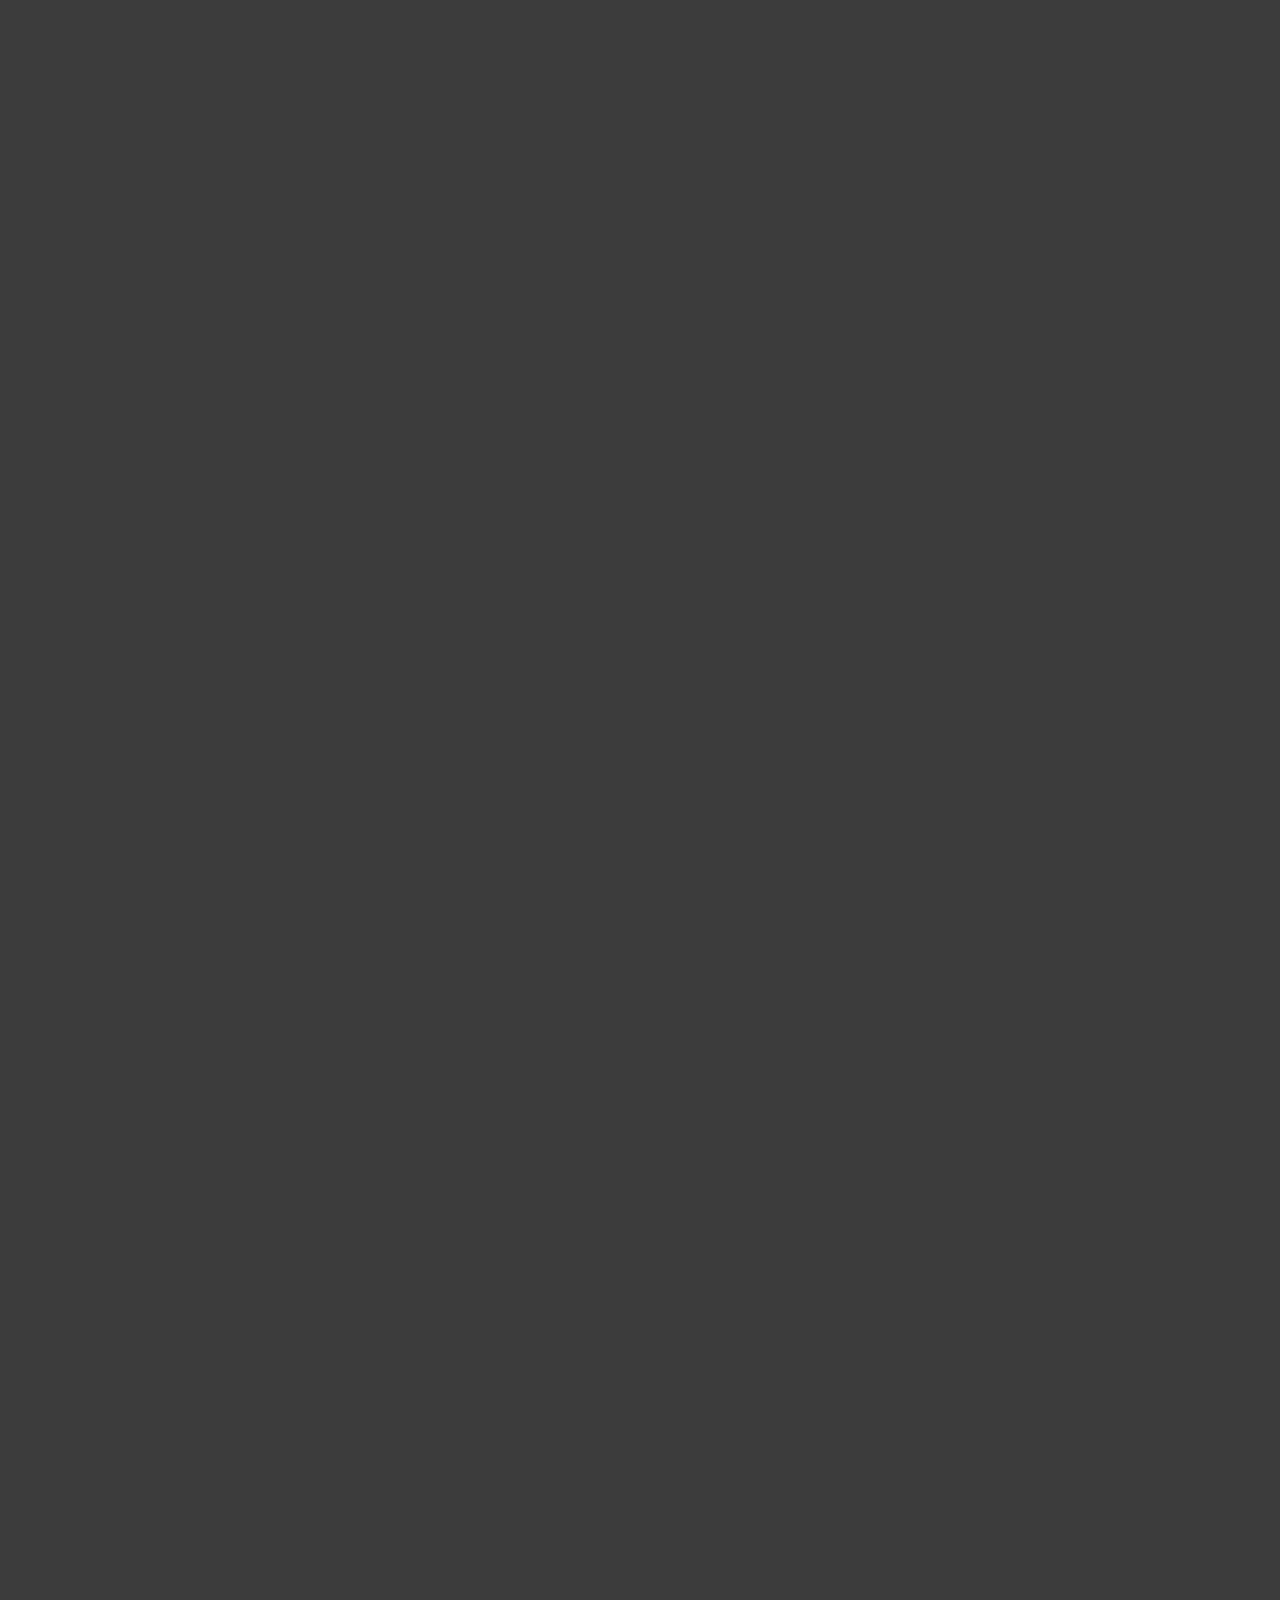
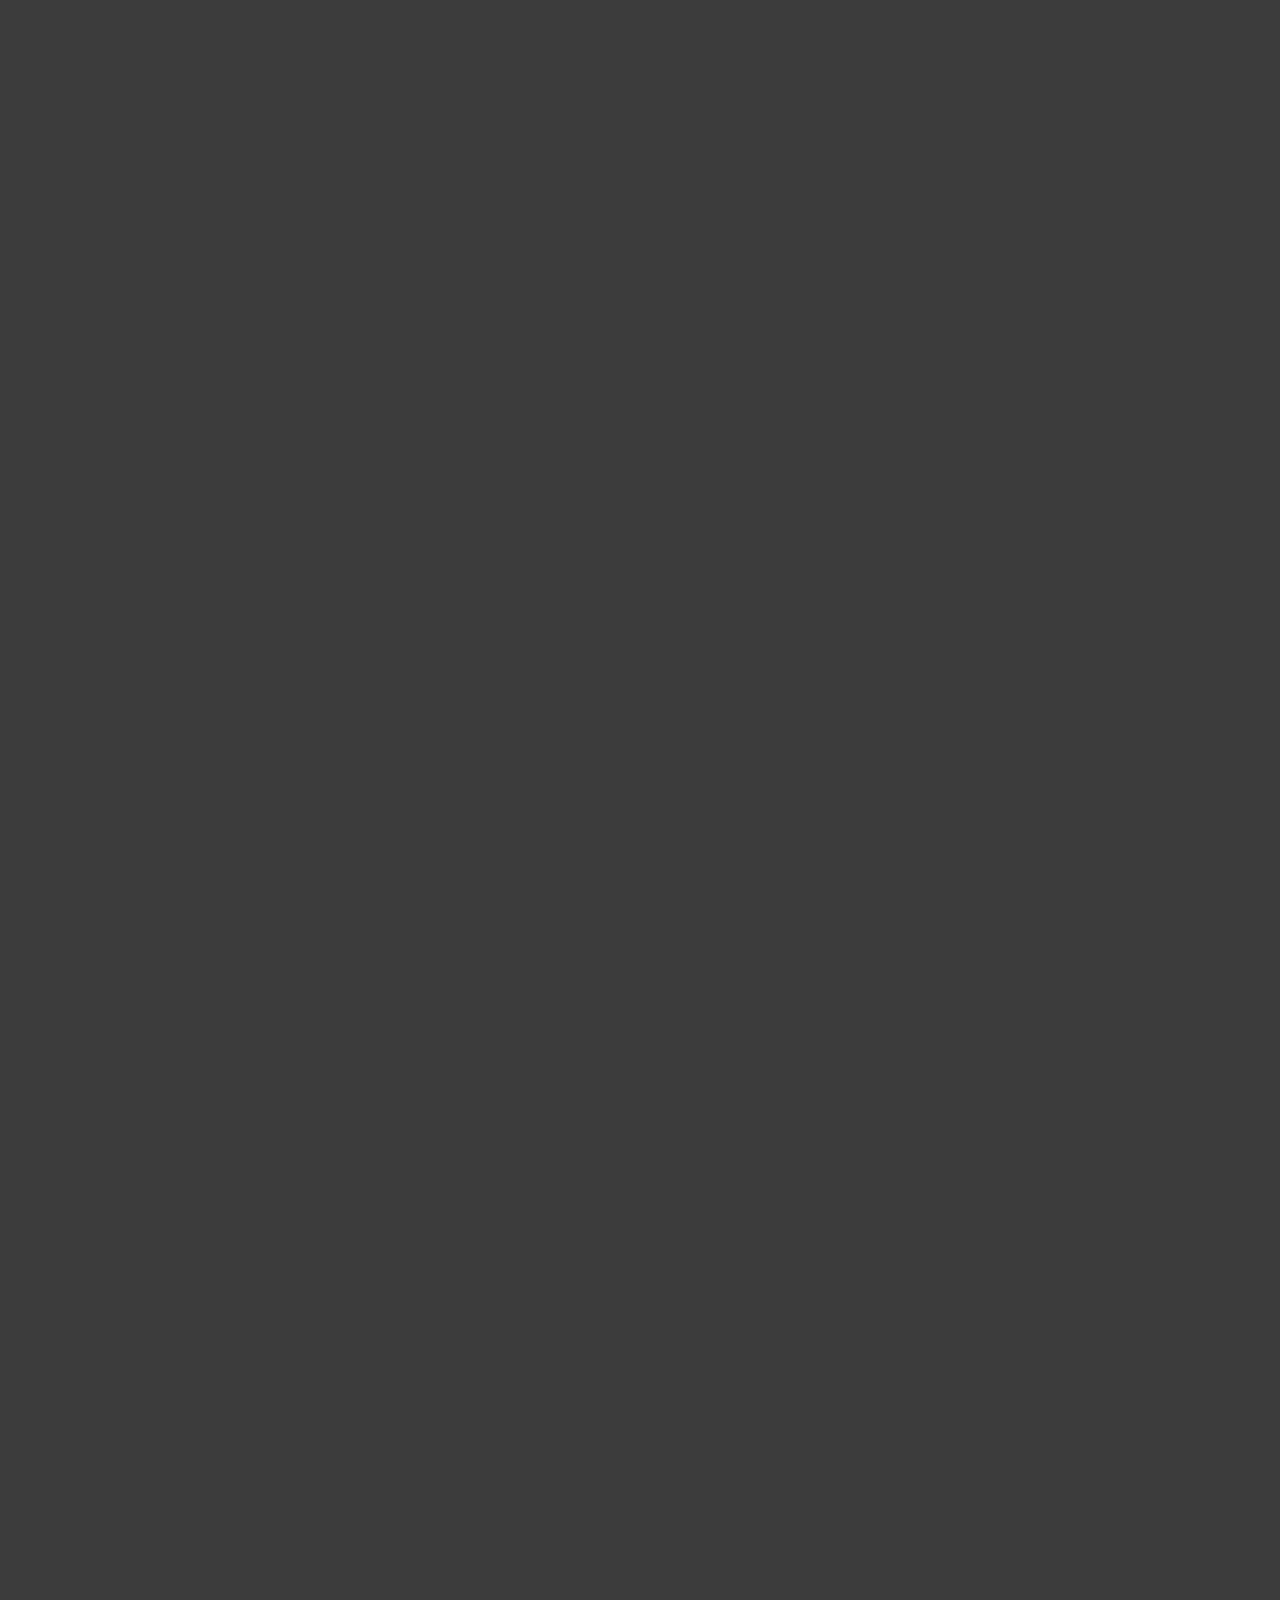
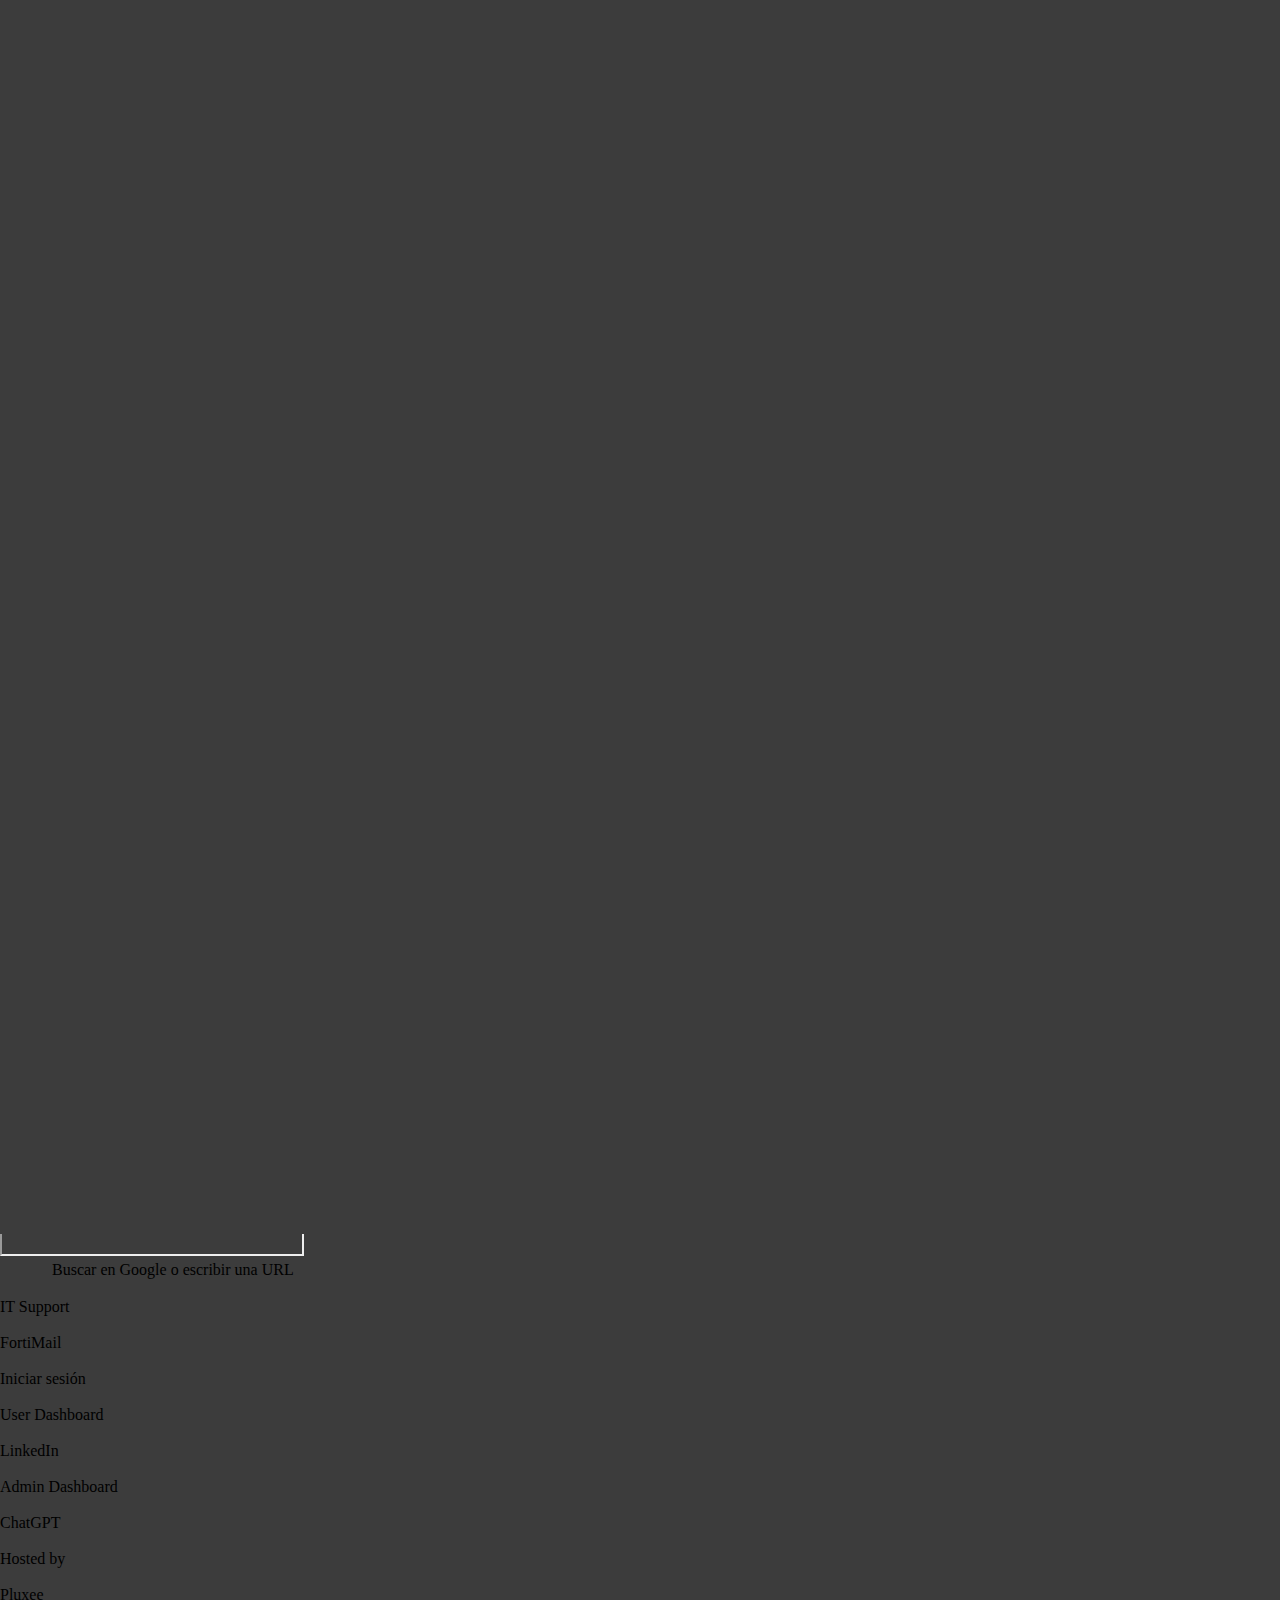
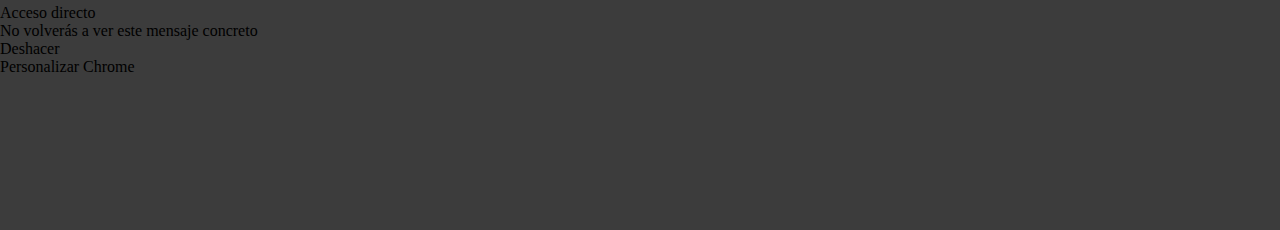
<file: static/img/Nueva pestaña.html>
<!DOCTYPE html>
<!-- saved from url=(0022)chrome://new-tab-page/ -->
<html dir="ltr" lang="es" class="focus-outline-visible" lazy-loaded="true"><head><meta http-equiv="Content-Type" content="text/html; charset=UTF-8">
    
    <title>Nueva pestaña</title>
    <style>
      body {
        background: #3C3C3C;
        margin: 0;
      }

      #backgroundImage {
        border: none;
        height: 100%;
        pointer-events: none;
        position: fixed;
        top: 0;
        visibility: hidden;
        width: 100%;
      }

      [show-background-image] #backgroundImage {
        visibility: visible;
      }
    </style>
  <cr-iconset name="cr20" size="20"><template shadowrootmode="open"><!---->
<svg id="baseSvg" xmlns="http://www.w3.org/2000/svg" preserveAspectRatio="xMidYMid meet" focusable="false" style="pointer-events: none; display: block; width: 100%; height 100%;" viewBox="0 0 20 20">
 </svg>
<slot></slot>
</template>
  <svg>
    <defs>
      
      <g id="block">
        <path fill-rule="evenodd" clip-rule="evenodd" d="M10 0C4.48 0 0 4.48 0 10C0 15.52 4.48 20 10 20C15.52 20 20 15.52 20 10C20 4.48 15.52 0 10 0ZM2 10C2 5.58 5.58 2 10 2C11.85 2 13.55 2.63 14.9 3.69L3.69 14.9C2.63 13.55 2 11.85 2 10ZM5.1 16.31C6.45 17.37 8.15 18 10 18C14.42 18 18 14.42 18 10C18 8.15 17.37 6.45 16.31 5.1L5.1 16.31Z">
        </path>
      </g>
      <g id="cloud-off">
        <path d="M16 18.125L13.875 16H5C3.88889 16 2.94444 15.6111 2.16667 14.8333C1.38889 14.0556 1 13.1111 1 12C1 10.9444 1.36111 10.0347 2.08333 9.27083C2.80556 8.50694 3.6875 8.09028 4.72917 8.02083C4.77083 7.86805 4.8125 7.72222 4.85417 7.58333C4.90972 7.44444 4.97222 7.30555 5.04167 7.16667L1.875 4L2.9375 2.9375L17.0625 17.0625L16 18.125ZM5 14.5H12.375L6.20833 8.33333C6.15278 8.51389 6.09722 8.70139 6.04167 8.89583C6 9.07639 5.95139 9.25694 5.89583 9.4375L4.83333 9.52083C4.16667 9.57639 3.61111 9.84028 3.16667 10.3125C2.72222 10.7708 2.5 11.3333 2.5 12C2.5 12.6944 2.74306 13.2847 3.22917 13.7708C3.71528 14.2569 4.30556 14.5 5 14.5ZM17.5 15.375L16.3958 14.2917C16.7153 14.125 16.9792 13.8819 17.1875 13.5625C17.3958 13.2431 17.5 12.8889 17.5 12.5C17.5 11.9444 17.3056 11.4722 16.9167 11.0833C16.5278 10.6944 16.0556 10.5 15.5 10.5H14.125L14 9.14583C13.9028 8.11806 13.4722 7.25694 12.7083 6.5625C11.9444 5.85417 11.0417 5.5 10 5.5C9.65278 5.5 9.31944 5.54167 9 5.625C8.69444 5.70833 8.39583 5.82639 8.10417 5.97917L7.02083 4.89583C7.46528 4.61806 7.93056 4.40278 8.41667 4.25C8.91667 4.08333 9.44444 4 10 4C11.4306 4 12.6736 4.48611 13.7292 5.45833C14.7847 6.41667 15.375 7.59722 15.5 9C16.4722 9 17.2986 9.34028 17.9792 10.0208C18.6597 10.7014 19 11.5278 19 12.5C19 13.0972 18.8611 13.6458 18.5833 14.1458C18.3194 14.6458 17.9583 15.0556 17.5 15.375Z">
        </path>
      </g>
      <g id="domain">
        <path d="M2,3 L2,17 L11.8267655,17 L13.7904799,17 L18,17 L18,7 L12,7 L12,3 L2,3 Z M8,13 L10,13 L10,15 L8,15 L8,13 Z M4,13 L6,13 L6,15 L4,15 L4,13 Z M8,9 L10,9 L10,11 L8,11 L8,9 Z M4,9 L6,9 L6,11 L4,11 L4,9 Z M12,9 L16,9 L16,15 L12,15 L12,9 Z M12,11 L14,11 L14,13 L12,13 L12,11 Z M8,5 L10,5 L10,7 L8,7 L8,5 Z M4,5 L6,5 L6,7 L4,7 L4,5 Z">
        </path>
      </g>
      <g id="kite">
        <path fill-rule="evenodd" clip-rule="evenodd" d="M4.6327 8.00094L10.3199 2L16 8.00094L10.1848 16.8673C10.0995 16.9873 10.0071 17.1074 9.90047 17.2199C9.42417 17.7225 8.79147 18 8.11611 18C7.44076 18 6.80806 17.7225 6.33175 17.2199C5.85545 16.7173 5.59242 16.0497 5.59242 15.3371C5.59242 14.977 5.46445 14.647 5.22275 14.3919C4.98104 14.1369 4.66825 14.0019 4.32701 14.0019H4V12.6667H4.32701C5.00237 12.6667 5.63507 12.9442 6.11137 13.4468C6.58768 13.9494 6.85071 14.617 6.85071 15.3296C6.85071 15.6896 6.97867 16.0197 7.22038 16.2747C7.46209 16.5298 7.77488 16.6648 8.11611 16.6648C8.45735 16.6648 8.77014 16.5223 9.01185 16.2747C9.02396 16.2601 9.03607 16.246 9.04808 16.2319C9.08541 16.1883 9.12176 16.1458 9.15403 16.0947L9.55213 15.4946L4.6327 8.00094ZM10.3199 13.9371L6.53802 8.17116L10.3199 4.1814L14.0963 8.17103L10.3199 13.9371Z">
        </path>
      </g>
      <g id="menu">
        <path d="M2 4h16v2H2zM2 9h16v2H2zM2 14h16v2H2z"></path>
      </g>
      <g id="password">
        <path d="M5.833 11.667c.458 0 .847-.16 1.167-.479.333-.333.5-.729.5-1.188s-.167-.847-.5-1.167a1.555 1.555 0 0 0-1.167-.5c-.458 0-.854.167-1.188.5A1.588 1.588 0 0 0 4.166 10c0 .458.16.854.479 1.188.333.319.729.479 1.188.479Zm0 3.333c-1.389 0-2.569-.486-3.542-1.458C1.319 12.569.833 11.389.833 10c0-1.389.486-2.569 1.458-3.542C3.264 5.486 4.444 5 5.833 5c.944 0 1.813.243 2.604.729a4.752 4.752 0 0 1 1.833 1.979h7.23c.458 0 .847.167 1.167.5.333.319.5.708.5 1.167v3.958c0 .458-.167.854-.5 1.188A1.588 1.588 0 0 1 17.5 15h-3.75a1.658 1.658 0 0 1-1.188-.479 1.658 1.658 0 0 1-.479-1.188v-1.042H10.27a4.59 4.59 0 0 1-1.813 2A5.1 5.1 0 0 1 5.833 15Zm3.292-4.375h4.625v2.708H15v-1.042a.592.592 0 0 1 .167-.438.623.623 0 0 1 .458-.188c.181 0 .327.063.438.188a.558.558 0 0 1 .188.438v1.042H17.5V9.375H9.125a3.312 3.312 0 0 0-1.167-1.938 3.203 3.203 0 0 0-2.125-.77 3.21 3.21 0 0 0-2.354.979C2.827 8.298 2.5 9.083 2.5 10s.327 1.702.979 2.354a3.21 3.21 0 0 0 2.354.979c.806 0 1.514-.25 2.125-.75.611-.514 1-1.167 1.167-1.958Z"></path>
      </g>
      
  </defs></svg>
</cr-iconset><cr-iconset name="cr" size="24"><template shadowrootmode="open"><!---->
<svg id="baseSvg" xmlns="http://www.w3.org/2000/svg" preserveAspectRatio="xMidYMid meet" focusable="false" style="pointer-events: none; display: block; width: 100%; height 100%;" viewBox="0 0 24 24">
 </svg>
<slot></slot>
</template>
  <svg>
    <defs>
      
      <g id="account-child-invert" viewBox="0 0 48 48">
        <path d="M24 4c3.31 0 6 2.69 6 6s-2.69 6-6 6-6-2.69-6-6 2.69-6 6-6z"></path>
        <path fill="none" d="M0 0h48v48H0V0z"></path>
        <circle fill="none" cx="24" cy="26" r="4"></circle>
        <path d="M24 18c-6.16 0-13 3.12-13 7.23v11.54c0 2.32 2.19 4.33 5.2 5.63 2.32 1 5.12 1.59 7.8 1.59.66 0 1.33-.06 2-.14v-5.2c-.67.08-1.34.14-2 .14-2.63 0-5.39-.57-7.68-1.55.67-2.12 4.34-3.65 7.68-3.65.86 0 1.75.11 2.6.29 2.79.62 5.2 2.15 5.2 4.04v4.47c3.01-1.31 5.2-3.31 5.2-5.63V25.23C37 21.12 30.16 18 24 18zm0 12c-2.21 0-4-1.79-4-4s1.79-4 4-4 4 1.79 4 4-1.79 4-4 4z">
        </path>
      </g>
      <g id="add">
        <path d="M19 13h-6v6h-2v-6H5v-2h6V5h2v6h6v2z"></path>
      </g>
      <g id="arrow-back">
        <path d="M20 11H7.83l5.59-5.59L12 4l-8 8 8 8 1.41-1.41L7.83 13H20v-2z">
        </path>
      </g>
      <g id="arrow-drop-up">
        <path d="M7 14l5-5 5 5z"></path>
      </g>
      <g id="arrow-drop-down">
        <path d="M7 10l5 5 5-5z"></path>
      </g>
      <g id="arrow-forward">
        <path d="M12 4l-1.41 1.41L16.17 11H4v2h12.17l-5.58 5.59L12 20l8-8z">
        </path>
      </g>
      <g id="arrow-right">
        <path d="M10 7l5 5-5 5z"></path>
      </g>
      
      <g id="cancel">
        <path d="M12 2C6.47 2 2 6.47 2 12s4.47 10 10 10 10-4.47 10-10S17.53 2 12 2zm5 13.59L15.59 17 12 13.41 8.41 17 7 15.59 10.59 12 7 8.41 8.41 7 12 10.59 15.59 7 17 8.41 13.41 12 17 15.59z">
        </path>
      </g>
      <g id="check">
        <path d="M9 16.17L4.83 12l-1.42 1.41L9 19 21 7l-1.41-1.41z"></path>
      </g>
      <g id="check-circle">
        <path d="M12 2C6.48 2 2 6.48 2 12s4.48 10 10 10 10-4.48 10-10S17.52 2 12 2zm-2 15l-5-5 1.41-1.41L10 14.17l7.59-7.59L19 8l-9 9z">
        </path>
      </g>
      <g id="chevron-left">
        <path d="M15.41 7.41L14 6l-6 6 6 6 1.41-1.41L10.83 12z"></path>
      </g>
      <g id="chevron-right">
        <path d="M10 6L8.59 7.41 13.17 12l-4.58 4.59L10 18l6-6z"></path>
      </g>
      <g id="clear">
        <path d="M19 6.41L17.59 5 12 10.59 6.41 5 5 6.41 10.59 12 5 17.59 6.41 19 12 13.41 17.59 19 19 17.59 13.41 12z">
        </path>
      </g>
      <g id="chrome-product" viewBox="0 -960 960 960">
        <path d="M336-479q0 60 42 102t102 42q60 0 102-42t42-102q0-60-42-102t-102-42q-60 0-102 42t-42 102Zm144 216q11 0 22.5-.5T525-267L427-99q-144-16-237.5-125T96-479q0-43 9.5-84.5T134-645l160 274q28 51 78 79.5T480-263Zm0-432q-71 0-126.5 42T276-545l-98-170q53-71 132.5-109.5T480-863q95 0 179 45t138 123H480Zm356 72q15 35 21.5 71t6.5 73q0 155-100 260.5T509-96l157-275q14-25 22-52t8-56q0-40-15-77t-41-67h196Z">
        </path>
      </g>
      <g id="close">
        <path d="M19 6.41L17.59 5 12 10.59 6.41 5 5 6.41 10.59 12 5 17.59 6.41 19 12 13.41 17.59 19 19 17.59 13.41 12z">
        </path>
      </g>
      <g id="computer">
        <path d="M20 18c1.1 0 1.99-.9 1.99-2L22 6c0-1.1-.9-2-2-2H4c-1.1 0-2 .9-2 2v10c0 1.1.9 2 2 2H0v2h24v-2h-4zM4 6h16v10H4V6z">
        </path>
      </g>
      <g id="create">
        <path d="M3 17.25V21h3.75L17.81 9.94l-3.75-3.75L3 17.25zM20.71 7.04c.39-.39.39-1.02 0-1.41l-2.34-2.34c-.39-.39-1.02-.39-1.41 0l-1.83 1.83 3.75 3.75 1.83-1.83z">
        </path>
      </g>
      <g id="delete">
        <path d="M6 19c0 1.1.9 2 2 2h8c1.1 0 2-.9 2-2V7H6v12zM19 4h-3.5l-1-1h-5l-1 1H5v2h14V4z">
        </path>
      </g>
      <g id="domain">
        <path d="M12 7V3H2v18h20V7H12zM6 19H4v-2h2v2zm0-4H4v-2h2v2zm0-4H4V9h2v2zm0-4H4V5h2v2zm4 12H8v-2h2v2zm0-4H8v-2h2v2zm0-4H8V9h2v2zm0-4H8V5h2v2zm10 12h-8v-2h2v-2h-2v-2h2v-2h-2V9h8v10zm-2-8h-2v2h2v-2zm0 4h-2v2h2v-2z">
        </path>
      </g>
      <g id="error">
        <path d="M12 2C6.48 2 2 6.48 2 12s4.48 10 10 10 10-4.48 10-10S17.52 2 12 2zm1 15h-2v-2h2v2zm0-4h-2V7h2v6z">
        </path>
      </g>
      <g id="error-outline">
        <path d="M11 15h2v2h-2zm0-8h2v6h-2zm.99-5C6.47 2 2 6.48 2 12s4.47 10 9.99 10C17.52 22 22 17.52 22 12S17.52 2 11.99 2zM12 20c-4.42 0-8-3.58-8-8s3.58-8 8-8 8 3.58 8 8-3.58 8-8 8z">
        </path>
      </g>
      <g id="expand-less">
        <path d="M12 8l-6 6 1.41 1.41L12 10.83l4.59 4.58L18 14z"></path>
      </g>
      <g id="expand-more">
        <path d="M16.59 8.59L12 13.17 7.41 8.59 6 10l6 6 6-6z"></path>
      </g>
      <g id="extension">
        <path d="M20.5 11H19V7c0-1.1-.9-2-2-2h-4V3.5C13 2.12 11.88 1 10.5 1S8 2.12 8 3.5V5H4c-1.1 0-1.99.9-1.99 2v3.8H3.5c1.49 0 2.7 1.21 2.7 2.7s-1.21 2.7-2.7 2.7H2V20c0 1.1.9 2 2 2h3.8v-1.5c0-1.49 1.21-2.7 2.7-2.7 1.49 0 2.7 1.21 2.7 2.7V22H17c1.1 0 2-.9 2-2v-4h1.5c1.38 0 2.5-1.12 2.5-2.5S21.88 11 20.5 11z">
        </path>
      </g>
      <g id="file-download" viewBox="0 -960 960 960">
        <path d="M480-336 288-528l51-51 105 105v-342h72v342l105-105 51 51-192 192ZM263.72-192Q234-192 213-213.15T192-264v-72h72v72h432v-72h72v72q0 29.7-21.16 50.85Q725.68-192 695.96-192H263.72Z"></path>
      </g>
      
      <g id="fullscreen">
        <path d="M7 14H5v5h5v-2H7v-3zm-2-4h2V7h3V5H5v5zm12 7h-3v2h5v-5h-2v3zM14 5v2h3v3h2V5h-5z">
        </path>
      </g>
      <g id="group">
        <path d="M16 11c1.66 0 2.99-1.34 2.99-3S17.66 5 16 5c-1.66 0-3 1.34-3 3s1.34 3 3 3zm-8 0c1.66 0 2.99-1.34 2.99-3S9.66 5 8 5C6.34 5 5 6.34 5 8s1.34 3 3 3zm0 2c-2.33 0-7 1.17-7 3.5V19h14v-2.5c0-2.33-4.67-3.5-7-3.5zm8 0c-.29 0-.62.02-.97.05 1.16.84 1.97 1.97 1.97 3.45V19h6v-2.5c0-2.33-4.67-3.5-7-3.5z">
        </path>
      </g>
      <g id="help-outline">
        <path d="M11 18h2v-2h-2v2zm1-16C6.48 2 2 6.48 2 12s4.48 10 10 10 10-4.48 10-10S17.52 2 12 2zm0 18c-4.41 0-8-3.59-8-8s3.59-8 8-8 8 3.59 8 8-3.59 8-8 8zm0-14c-2.21 0-4 1.79-4 4h2c0-1.1.9-2 2-2s2 .9 2 2c0 2-3 1.75-3 5h2c0-2.25 3-2.5 3-5 0-2.21-1.79-4-4-4z">
        </path>
      </g>
      <g id="history">
        <path d="M12.945312 22.75 C 10.320312 22.75 8.074219 21.839844 6.207031 20.019531 C 4.335938 18.199219 3.359375 15.972656 3.269531 13.34375 L 5.089844 13.34375 C 5.175781 15.472656 5.972656 17.273438 7.480469 18.742188 C 8.988281 20.210938 10.808594 20.945312 12.945312 20.945312 C 15.179688 20.945312 17.070312 20.164062 18.621094 18.601562 C 20.167969 17.039062 20.945312 15.144531 20.945312 12.910156 C 20.945312 10.714844 20.164062 8.855469 18.601562 7.335938 C 17.039062 5.816406 15.15625 5.054688 12.945312 5.054688 C 11.710938 5.054688 10.554688 5.339844 9.480469 5.902344 C 8.402344 6.46875 7.476562 7.226562 6.699219 8.179688 L 9.585938 8.179688 L 9.585938 9.984375 L 3.648438 9.984375 L 3.648438 4.0625 L 5.453125 4.0625 L 5.453125 6.824219 C 6.386719 5.707031 7.503906 4.828125 8.804688 4.199219 C 10.109375 3.566406 11.488281 3.25 12.945312 3.25 C 14.300781 3.25 15.570312 3.503906 16.761719 4.011719 C 17.949219 4.519531 18.988281 5.214844 19.875 6.089844 C 20.761719 6.964844 21.464844 7.992188 21.976562 9.167969 C 22.492188 10.34375 22.75 11.609375 22.75 12.964844 C 22.75 14.316406 22.492188 15.589844 21.976562 16.777344 C 21.464844 17.964844 20.761719 19.003906 19.875 19.882812 C 18.988281 20.765625 17.949219 21.464844 16.761719 21.976562 C 15.570312 22.492188 14.300781 22.75 12.945312 22.75 Z M 16.269531 17.460938 L 12.117188 13.34375 L 12.117188 7.527344 L 13.921875 7.527344 L 13.921875 12.601562 L 17.550781 16.179688 Z M 16.269531 17.460938">
        </path>
      </g>
      <g id="info">
        <path d="M12 2C6.48 2 2 6.48 2 12s4.48 10 10 10 10-4.48 10-10S17.52 2 12 2zm1 15h-2v-6h2v6zm0-8h-2V7h2v2z">
        </path>
      </g>
      <g id="info-outline">
        <path d="M11 17h2v-6h-2v6zm1-15C6.48 2 2 6.48 2 12s4.48 10 10 10 10-4.48 10-10S17.52 2 12 2zm0 18c-4.41 0-8-3.59-8-8s3.59-8 8-8 8 3.59 8 8-3.59 8-8 8zM11 9h2V7h-2v2z">
        </path>
      </g>
      <g id="insert-drive-file">
        <path d="M6 2c-1.1 0-1.99.9-1.99 2L4 20c0 1.1.89 2 1.99 2H18c1.1 0 2-.9 2-2V8l-6-6H6zm7 7V3.5L18.5 9H13z">
        </path>
      </g>
      <g id="location-on">
        <path d="M12 2C8.13 2 5 5.13 5 9c0 5.25 7 13 7 13s7-7.75 7-13c0-3.87-3.13-7-7-7zm0 9.5c-1.38 0-2.5-1.12-2.5-2.5s1.12-2.5 2.5-2.5 2.5 1.12 2.5 2.5-1.12 2.5-2.5 2.5z">
        </path>
      </g>
      <g id="mic">
        <path d="M12 14c1.66 0 2.99-1.34 2.99-3L15 5c0-1.66-1.34-3-3-3S9 3.34 9 5v6c0 1.66 1.34 3 3 3zm5.3-3c0 3-2.54 5.1-5.3 5.1S6.7 14 6.7 11H5c0 3.41 2.72 6.23 6 6.72V21h2v-3.28c3.28-.48 6-3.3 6-6.72h-1.7z">
        </path>
      </g>
      <g id="more-vert">
        <path d="M12 8c1.1 0 2-.9 2-2s-.9-2-2-2-2 .9-2 2 .9 2 2 2zm0 2c-1.1 0-2 .9-2 2s.9 2 2 2 2-.9 2-2-.9-2-2-2zm0 6c-1.1 0-2 .9-2 2s.9 2 2 2 2-.9 2-2-.9-2-2-2z">
        </path>
      </g>
      <g id="open-in-new">
        <path d="M19 19H5V5h7V3H5c-1.11 0-2 .9-2 2v14c0 1.1.89 2 2 2h14c1.1 0 2-.9 2-2v-7h-2v7zM14 3v2h3.59l-9.83 9.83 1.41 1.41L19 6.41V10h2V3h-7z">
        </path>
      </g>
      <g id="person">
        <path d="M12 12c2.21 0 4-1.79 4-4s-1.79-4-4-4-4 1.79-4 4 1.79 4 4 4zm0 2c-2.67 0-8 1.34-8 4v2h16v-2c0-2.66-5.33-4-8-4z">
        </path>
      </g>
      <g id="phonelink">
        <path d="M4 6h18V4H4c-1.1 0-2 .9-2 2v11H0v3h14v-3H4V6zm19 2h-6c-.55 0-1 .45-1 1v10c0 .55.45 1 1 1h6c.55 0 1-.45 1-1V9c0-.55-.45-1-1-1zm-1 9h-4v-7h4v7z">
        </path>
      </g>
      <g id="print">
        <path d="M19 8H5c-1.66 0-3 1.34-3 3v6h4v4h12v-4h4v-6c0-1.66-1.34-3-3-3zm-3 11H8v-5h8v5zm3-7c-.55 0-1-.45-1-1s.45-1 1-1 1 .45 1 1-.45 1-1 1zm-1-9H6v4h12V3z">
        </path>
      </g>
      <g id="schedule">
        <path d="M11.99 2C6.47 2 2 6.48 2 12s4.47 10 9.99 10C17.52 22 22 17.52 22 12S17.52 2 11.99 2zM12 20c-4.42 0-8-3.58-8-8s3.58-8 8-8 8 3.58 8 8-3.58 8-8 8zm.5-13H11v6l5.25 3.15.75-1.23-4.5-2.67z">
        </path>
      </g>
      <g id="search">
        <path d="M15.5 14h-.79l-.28-.27C15.41 12.59 16 11.11 16 9.5 16 5.91 13.09 3 9.5 3S3 5.91 3 9.5 5.91 16 9.5 16c1.61 0 3.09-.59 4.23-1.57l.27.28v.79l5 4.99L20.49 19l-4.99-5zm-6 0C7.01 14 5 11.99 5 9.5S7.01 5 9.5 5 14 7.01 14 9.5 11.99 14 9.5 14z">
        </path>
      </g>
      <g id="security">
        <path d="M12 1L3 5v6c0 5.55 3.84 10.74 9 12 5.16-1.26 9-6.45 9-12V5l-9-4zm0 10.99h7c-.53 4.12-3.28 7.79-7 8.94V12H5V6.3l7-3.11v8.8z">
        </path>
      </g>
      
      
      <g id="settings_icon">
        <path d="M19.43 12.98c.04-.32.07-.64.07-.98s-.03-.66-.07-.98l2.11-1.65c.19-.15.24-.42.12-.64l-2-3.46c-.12-.22-.39-.3-.61-.22l-2.49 1c-.52-.4-1.08-.73-1.69-.98l-.38-2.65C14.46 2.18 14.25 2 14 2h-4c-.25 0-.46.18-.49.42l-.38 2.65c-.61.25-1.17.59-1.69.98l-2.49-1c-.23-.09-.49 0-.61.22l-2 3.46c-.13.22-.07.49.12.64l2.11 1.65c-.04.32-.07.65-.07.98s.03.66.07.98l-2.11 1.65c-.19.15-.24.42-.12.64l2 3.46c.12.22.39.3.61.22l2.49-1c.52.4 1.08.73 1.69.98l.38 2.65c.03.24.24.42.49.42h4c.25 0 .46-.18.49-.42l.38-2.65c.61-.25 1.17-.59 1.69-.98l2.49 1c.23.09.49 0 .61-.22l2-3.46c.12-.22.07-.49-.12-.64l-2.11-1.65zM12 15.5c-1.93 0-3.5-1.57-3.5-3.5s1.57-3.5 3.5-3.5 3.5 1.57 3.5 3.5-1.57 3.5-3.5 3.5z">
        </path>
      </g>
      <g id="star">
        <path d="M12 17.27L18.18 21l-1.64-7.03L22 9.24l-7.19-.61L12 2 9.19 8.63 2 9.24l5.46 4.73L5.82 21z">
        </path>
      </g>
      <g id="sync" viewBox="0 -960 960 960">
        <path d="M216-192v-72h74q-45-40-71.5-95.5T192-480q0-101 61-177.5T408-758v75q-63 23-103.5 77.5T264-480q0 48 19.5 89t52.5 70v-63h72v192H216Zm336-10v-75q63-23 103.5-77.5T696-480q0-48-19.5-89T624-639v63h-72v-192h192v72h-74q45 40 71.5 95.5T768-480q0 101-61 177.5T552-202Z">
        </path>
      </g>
      <g id="thumbs-down">
        <path d="M6 3h11v13l-7 7-1.25-1.25a1.454 1.454 0 0 1-.3-.475c-.067-.2-.1-.392-.1-.575v-.35L9.45 16H3c-.533 0-1-.2-1.4-.6-.4-.4-.6-.867-.6-1.4v-2c0-.117.017-.242.05-.375s.067-.258.1-.375l3-7.05c.15-.333.4-.617.75-.85C5.25 3.117 5.617 3 6 3Zm9 2H6l-3 7v2h9l-1.35 5.5L15 15.15V5Zm0 10.15V5v10.15Zm2 .85v-2h3V5h-3V3h5v13h-5Z">
        </path>
      </g>
      <g id="thumbs-down-filled">
        <path d="M6 3h10v13l-7 7-1.25-1.25a1.336 1.336 0 0 1-.29-.477 1.66 1.66 0 0 1-.108-.574v-.347L8.449 16H3c-.535 0-1-.2-1.398-.602C1.199 15 1 14.535 1 14v-2c0-.117.012-.242.04-.375.022-.133.062-.258.108-.375l3-7.05c.153-.333.403-.618.75-.848A1.957 1.957 0 0 1 6 3Zm12 13V3h4v13Zm0 0">
        </path>
      </g>
      <g id="thumbs-up">
        <path d="M18 21H7V8l7-7 1.25 1.25c.117.117.208.275.275.475.083.2.125.392.125.575v.35L14.55 8H21c.533 0 1 .2 1.4.6.4.4.6.867.6 1.4v2c0 .117-.017.242-.05.375s-.067.258-.1.375l-3 7.05c-.15.333-.4.617-.75.85-.35.233-.717.35-1.1.35Zm-9-2h9l3-7v-2h-9l1.35-5.5L9 8.85V19ZM9 8.85V19 8.85ZM7 8v2H4v9h3v2H2V8h5Z">
        </path>
      </g>
      <g id="thumbs-up-filled">
        <path d="M18 21H8V8l7-7 1.25 1.25c.117.117.21.273.29.477.073.199.108.39.108.574v.347L15.551 8H21c.535 0 1 .2 1.398.602C22.801 9 23 9.465 23 10v2c0 .117-.012.242-.04.375a1.897 1.897 0 0 1-.108.375l-3 7.05a2.037 2.037 0 0 1-.75.848A1.957 1.957 0 0 1 18 21ZM6 8v13H2V8Zm0 0">
      </path></g>
      <g id="videocam" viewBox="0 -960 960 960">
        <path d="M216-192q-29 0-50.5-21.5T144-264v-432q0-29.7 21.5-50.85Q187-768 216-768h432q29.7 0 50.85 21.15Q720-725.7 720-696v168l144-144v384L720-432v168q0 29-21.15 50.5T648-192H216Zm0-72h432v-432H216v432Zm0 0v-432 432Z">
        </path>
      </g>
      <g id="warning">
        <path d="M1 21h22L12 2 1 21zm12-3h-2v-2h2v2zm0-4h-2v-4h2v4z"></path>
      </g>
    </defs>
  </svg>
</cr-iconset><cr-iconset name="iph" size="24"><template shadowrootmode="open"><!---->
<svg id="baseSvg" xmlns="http://www.w3.org/2000/svg" preserveAspectRatio="xMidYMid meet" focusable="false" style="pointer-events: none; display: block; width: 100%; height 100%;" viewBox="0 0 24 24">
 </svg>
<slot></slot>
</template>
  <svg>
    <defs>
      
      <g id="celebration">
        <path fill="none" d="M0 0h20v20H0z"></path>
        <path fill-rule="evenodd" d="m2 22 14-5-9-9-5 14Zm10.35-5.82L5.3 18.7l2.52-7.05 4.53 4.53ZM14.53 12.53l5.59-5.59a1.25 1.25 0 0 1 1.77 0l.59.59 1.06-1.06-.59-.59a2.758 2.758 0 0 0-3.89 0l-5.59 5.59 1.06 1.06ZM10.06 6.88l-.59.59 1.06 1.06.59-.59a2.758 2.758 0 0 0 0-3.89l-.59-.59-1.06 1.07.59.59c.48.48.48 1.28 0 1.76ZM17.06 11.88l-1.59 1.59 1.06 1.06 1.59-1.59a1.25 1.25 0 0 1 1.77 0l1.61 1.61 1.06-1.06-1.61-1.61a2.758 2.758 0 0 0-3.89 0ZM15.06 5.88l-3.59 3.59 1.06 1.06 3.59-3.59a2.758 2.758 0 0 0 0-3.89l-1.59-1.59-1.06 1.06 1.59 1.59c.48.49.48 1.29 0 1.77Z">
        </path>
      </g>
      <g id="lightbulb_outline">
        <path fill="none" d="M0 0h24v24H0z"></path>
        <path d="M9 21c0 .55.45 1 1 1h4c.55 0 1-.45 1-1v-1H9v1zm3-19C8.14 2 5 5.14 5 9c0 2.38 1.19 4.47 3 5.74V17c0 .55.45 1 1 1h6c.55 0 1-.45 1-1v-2.26c1.81-1.27 3-3.36 3-5.74 0-3.86-3.14-7-7-7zm2 11.7V16h-4v-2.3C8.48 12.63 7 11.53 7 9c0-2.76 2.24-5 5-5s5 2.24 5 5c0 2.49-1.51 3.65-3 4.7z">
        </path>
      </g>
      <g id="lightbulb_outline_chrome_refresh" width="20" height="20" viewBox="0 -960 960 960">
        <path d="M479.779-81.413q-30.975 0-52.812-22.704-21.837-22.704-21.837-55.035h149.74q0 32.631-22.058 55.185-22.058 22.554-53.033 22.554ZM333.848-209.065v-75.587h292.304v75.587H333.848Zm-15-125.5Q254.696-374 219.282-440.533q-35.413-66.532-35.413-142.163 0-123.288 86.364-209.59 86.363-86.301 209.739-86.301t209.767 86.301q86.392 86.302 86.392 209.59 0 75.87-35.413 142.283Q705.304-374 641.152-334.565H318.848Zm26.348-83h269.608q37.283-30.522 57.805-73.566 20.521-43.043 20.521-91.512 0-89.424-61.812-151.184-61.813-61.76-151.087-61.76-89.274 0-151.318 61.76-62.043 61.76-62.043 151.184 0 48.469 20.521 91.512 20.522 43.044 57.805 73.566Zm134.804 0Z">
        </path>
      </g>
    </defs>
  </svg>
</cr-iconset><iron-iconset-svg name="tab_resumption" size="20" style="display: none;">
  <svg>
    <defs>
      <g id="computer" viewBox="0 -960 960 960">
        <path d="M320-120v-80h80v-80H160q-33 0-56.5-23.5T80-360v-400q0-33 23.5-56.5T160-840h640q33 0 56.5 23.5T880-760v400q0 33-23.5 56.5T800-280H560v80h80v80H320ZM160-360h640v-400H160v400Zm0 0v-400 400Z">
        </path>
      </g>
      <g id="globe" viewBox="0 -960 960 960">
        <path d="M480-80q-83 0-156-31.5T197-197q-54-54-85.5-127T80-480q0-83 31.5-156T197-763q54-54 127-85.5T480-880q83 0 156 31.5T763-763q54 54 85.5 127T880-480q0 83-31.5 156T763-197q-54 54-127 85.5T480-80Zm-40-82v-78q-33 0-56.5-23.5T360-320v-40L168-552q-3 18-5.5 36t-2.5 36q0 121 79.5 212T440-162Zm276-102q20-22 36-47.5t26.5-53q10.5-27.5 16-56.5t5.5-59q0-98-54.5-179T600-776v16q0 33-23.5 56.5T520-680h-80v80q0 17-11.5 28.5T400-560h-80v80h240q17 0 28.5 11.5T600-440v120h40q26 0 47 15.5t29 40.5Z">
        </path>
      </g>
      <g id="phone" viewBox="0 -960 960 960">
        <path d="M400-160h160v-40H400v40ZM280-40q-33 0-56.5-23.5T200-120v-720q0-33 23.5-56.5T280-920h400q33 0 56.5 23.5T760-840v720q0 33-23.5 56.5T680-40H280Zm0-200v120h400v-120H280Zm0-80h400v-400H280v400Zm0-480h400v-40H280v40Zm0 560v120-120Zm0-560v-40 40Z">
        </path>
      </g>
      <g id="tablet" viewBox="0 -960 960 960">
        <path d="M200-40q-33 0-56.5-23.5T120-120v-720q0-33 23.5-56.5T200-920h560q33 0 56.5 23.5T840-840v720q0 33-23.5 56.5T760-40H200Zm0-200v120h560v-120H200Zm200 80h160v-40H400v40ZM200-320h560v-400H200v400Zm0-480h560v-40H200v40Zm0 0v-40 40Zm0 560v120-120Z">
        </path>
      </g>
    </defs>
  </svg>
</iron-iconset-svg><iron-iconset-svg name="modules" size="20" style="display: none;">
  <svg>
    <defs>
      <g id="block" viewBox="0 -960 960 960">
        <path d="M480-87.87q-80.674 0-152.109-30.717T202.761-203q-53.696-53.696-84.294-125.25T87.869-480.478q0-81.674 30.598-152.489 30.598-70.816 84.294-124.392 53.695-53.576 125.13-84.174Q399.326-872.131 480-872.131q81.674 0 152.609 30.598t124.63 84.174q53.696 53.576 84.294 124.392 30.598 70.815 30.598 152.489 0 80.674-30.598 152.228T757.239-203q-53.695 53.696-124.63 84.413Q561.674-87.869 480-87.869Zm0-83q53.087 0 100.652-16.804t86.13-47.609L234.804-667.022q-30.326 39.044-47.13 86.37-16.804 47.326-16.804 100.174 0 128.804 90.282 219.206Q351.435-170.87 480-170.87Zm245.435-123.065q30.087-39.043 46.891-86.369t16.804-100.174q0-128.565-90.282-218.609Q608.565-789.13 480-789.13q-52.848 0-100.054 16.565-47.207 16.565-86.25 46.652l431.739 431.978Z">
        </path>
      </g>
      <g id="dock_to_left" viewBox="0 -960 960 960">
        <path d="M213.87-135.869q-32.421 0-55.211-22.79t-22.79-55.211v-532.26q0-32.421 22.79-55.211t55.211-22.79h532.26q32.421 0 55.211 22.79t22.79 55.211v532.26q0 32.421-22.79 55.211t-55.211 22.79H213.87Zm329.043-83.001v-522.26H218.87v522.26h324.043Z">
        </path>
      </g>
      <g id="done" viewBox="0 -960 960 960">
        <path d="M395-277.348 218.348-455l57.891-57.891L395-395.131l288.761-287.76L741.652-624 395-277.348Z">
        </path>
      </g>
      <g id="info" viewBox="0 -960 960 960">
        <path d="M440.413-284.413h79.174V-528h-79.174v243.587Zm39.376-310.804q17.244 0 29.119-11.665 11.875-11.664 11.875-28.907 0-17.244-11.665-29.119-11.664-11.875-28.907-11.875-17.244 0-29.119 11.665-11.875 11.664-11.875 28.907 0 17.244 11.665 29.119 11.664 11.875 28.907 11.875Zm.487 507.348q-81.189 0-152.621-30.618-71.432-30.618-124.991-84.177-53.559-53.559-84.177-124.949-30.618-71.391-30.618-152.845 0-81.455 30.618-152.387t84.177-124.491q53.559-53.559 124.949-84.177 71.391-30.618 152.845-30.618 81.455 0 152.387 30.618t124.491 84.177q53.559 53.559 84.177 124.716 30.618 71.156 30.618 152.344 0 81.189-30.618 152.621-30.618 71.432-84.177 124.991-53.559 53.559-124.716 84.177-71.156 30.618-152.344 30.618ZM480-170.87q129.043 0 219.087-90.043Q789.13-350.957 789.13-480t-90.043-219.087Q609.043-789.13 480-789.13t-219.087 90.043Q170.87-609.043 170.87-480t90.043 219.087Q350.957-170.87 480-170.87ZM480-480Z">
        </path>
      </g>
      <g id="thumb_down" viewBox="0 -960 960 960">
        <path d="M240.957-807.63h457.434v489.087L413.978-34.13l-38.293-25.776q-17.881-12.529-27.479-32.224-9.597-19.696-5.597-41.131l1-2.369 37.282-182.913H120q-34.065 0-58.533-24.468Q37-367.478 37-401.543v-42.413q0-8.582 1.5-15.748 1.5-7.165 4.978-14.404l120.435-283.066q9.196-22.869 30.685-36.663 21.489-13.793 46.359-13.793Zm378.021 83H240.957L120.478-443.956v42.413h358.218l-46.131 231.282 186.413-186.413V-724.63Zm0 367.956V-724.63v367.956Zm79.413 38.131v-83h136.587V-724.63H698.391v-83h219.587v489.087H698.391Z">
        </path>
      </g>
      <g id="tune" viewBox="0 -960 960 960">
        <path d="M454.087-136.587V-384H533.5v84h288v79.413h-288v84h-79.413Zm-315.587-84V-300h247.413v79.413H138.5Zm144-135.826v-84h-144v-79.174h144v-84h79.413v247.174H282.5Zm147.587-84v-79.174H821.5v79.174H430.087Zm144-135.587v-247.413H653.5v84h168V-660h-168v84h-79.413ZM138.5-660v-79.413h391.413V-660H138.5Z">
        </path>
      </g>
      <g id="visibility_off" viewBox="0 -960 960 960">
        <path d="m638.435-429.065-72.283-72.283q2.326-29.391-18.337-49.717t-48.38-18l-70.37-70.37q12.283-4.282 25.446-6.424Q467.674-648 480-648q70 0 119 49t49 119q0 11.848-2.141 25.489-2.142 13.641-7.424 25.446ZM777.652-289.37l-56.782-57.26q34.326-27.522 62.75-60.185 28.423-32.663 48.902-73.185-49.479-100.761-144.5-158.38Q593-696 480-696q-26 0-49.685 2.761-23.685 2.761-46.011 9.043l-64.217-64.217q38-15 78.456-21 40.457-6 81.457-6 144.435 0 264.967 78.695Q865.5-618.022 919.413-480q-22 57.478-58.978 104.935-36.978 47.456-82.783 85.695ZM765.13-87.13 639.435-213.065q-37.522 14.239-77.5 21.359-39.978 7.119-81.935 7.119-144.674 0-265.207-78.935Q94.261-342.456 40.587-480q21.76-56.522 58-104.359 36.239-47.837 83.761-86.793l-99.044-98.565 53.631-53.631 681.587 682.826L765.13-87.13ZM238.848-614.37q-34.522 28.479-63.207 60.544-28.684 32.065-47.924 73.826 49 101 144.142 158.5Q367-264 480-264q23.848 0 47.772-3.141 23.924-3.142 48.924-9.142l-45-45q-12.805 4.761-25.848 7.022Q492.804-312 480-312q-70 0-119-49t-49-119q0-12.565 3.141-25.728 3.142-13.163 5.663-25.968l-81.956-82.674Zm292.739 84.457Zm-102.935 99.587Z">
        </path>
      </g>
    </defs>
  </svg>
</iron-iconset-svg>
<dom-module id="paper-spinner-styles">
  <template></template>
</dom-module></head>
  <body style="background-color: rgb(60, 60, 60);">
    <iframe id="backgroundImage" src="./Nueva pestaña_files/saved_resource.html"></iframe>
    <ntp-app realbox-is-tall_="" realbox-width-behavior_="wide" modules-redesigned-enabled_="" wide-modules-enabled_="" realbox-can-show-secondary-side="" style="--ntp-logo-color: rgba(255, 255, 255, 1.00); --color-new-tab-page-attribution-foreground: rgba(232, 234, 237, 1.00); --color-new-tab-page-most-visited-foreground: rgba(232, 234, 237, 1.00);"><template shadowrootmode="open"><!----><!--_html_template_start_--><div id="content">
  <!--?lit$857097528$-->
    <div id="oneGoogleBarScrim" hidden="" fixed=""></div>
    <ntp-iframe id="oneGoogleBar" src="chrome-untrusted://new-tab-page/one-google-bar?paramsencoded=" allow="camera chrome-untrusted://new-tab-page; display-capture chrome-untrusted://new-tab-page" style="clip-path: url(&quot;#oneGoogleBarClipPath&quot;); z-index: 1000;"><template shadowrootmode="open"><!----><!--_html_template_start_-->
<iframe id="iframe" src="chrome-untrusted://new-tab-page/one-google-bar?paramsencoded=" allow="camera chrome-untrusted://new-tab-page; display-capture chrome-untrusted://new-tab-page">
</iframe>
<!--_html_template_end_--></template> 
    </ntp-iframe>
  
  
  <ntp-logo id="logo" reduced-logo-space-enabled_="" single-colored=""><template shadowrootmode="open"><!----><!--_html_template_start_--><!--?lit$857097528$-->
  <div id="logo"></div>

<!--?lit$857097528$-->
<!--?lit$857097528$-->
<!--_html_template_end_--></template>
  </ntp-logo>
  <div id="realboxContainer">
    <cr-searchbox id="realbox" can-show-secondary-side="" realbox-lens-search-enabled="" realbox-voice-search-enabled_="" realbox-lens-search-enabled_="" is-dark="" color-source-is-baseline="" shown=""><template shadowrootmode="open"><!--_html_template_start_--><style>
.icon-arrow-back{--cr-icon-image:url('chrome://resources/images/icon_arrow_back.svg')}.icon-arrow-dropdown{--cr-icon-image:url('chrome://resources/images/icon_arrow_dropdown.svg')}.icon-arrow-drop-down-cr23{--cr-icon-image:url('chrome://resources/images/icon_arrow_drop_down_cr23.svg')}.icon-arrow-drop-up-cr23{--cr-icon-image:url('chrome://resources/images/icon_arrow_drop_up_cr23.svg')}.icon-cancel{--cr-icon-image:url('chrome://resources/images/icon_cancel.svg')}.icon-clear{--cr-icon-image:url('chrome://resources/images/icon_clear.svg')}.icon-copy-content{--cr-icon-image:url('chrome://resources/images/icon_copy_content.svg')}.icon-delete-gray{--cr-icon-image:url('chrome://resources/images/icon_delete_gray.svg')}.icon-edit{--cr-icon-image:url('chrome://resources/images/icon_edit.svg')}.icon-file{--cr-icon-image:url('chrome://resources/images/icon_filetype_generic.svg')}.icon-folder-open{--cr-icon-image:url('chrome://resources/images/icon_folder_open.svg')}.icon-picture-delete{--cr-icon-image:url('chrome://resources/images/icon_picture_delete.svg')}.icon-expand-less{--cr-icon-image:url('chrome://resources/images/icon_expand_less.svg')}.icon-expand-more{--cr-icon-image:url('chrome://resources/images/icon_expand_more.svg')}.icon-external{--cr-icon-image:url('chrome://resources/images/open_in_new.svg')}.icon-more-vert{--cr-icon-image:url('chrome://resources/images/icon_more_vert.svg')}.icon-refresh{--cr-icon-image:url('chrome://resources/images/icon_refresh.svg')}.icon-search{--cr-icon-image:url('chrome://resources/images/icon_search.svg')}.icon-settings{--cr-icon-image:url('chrome://resources/images/icon_settings.svg')}.icon-visibility{--cr-icon-image:url('chrome://resources/images/icon_visibility.svg')}.icon-visibility-off{--cr-icon-image:url('chrome://resources/images/icon_visibility_off.svg')}.subpage-arrow{--cr-icon-image:url('chrome://resources/images/arrow_right.svg')}.cr-icon{-webkit-mask-image:var(--cr-icon-image);-webkit-mask-position:center;-webkit-mask-repeat:no-repeat;-webkit-mask-size:var(--cr-icon-size);background-color:var(--cr-icon-color,var(--google-grey-700));flex-shrink:0;height:var(--cr-icon-ripple-size);margin-inline-end:var(--cr-icon-ripple-margin);margin-inline-start:var(--cr-icon-button-margin-start);user-select:none;width:var(--cr-icon-ripple-size)}:host-context([dir=rtl]) .cr-icon{transform:scaleX(-1)}.cr-icon.no-overlap{margin-inline-end:0;margin-inline-start:0}@media (prefers-color-scheme:dark){.cr-icon{background-color:var(--cr-icon-color,var(--google-grey-500))}}
    </style><style include="cr-icons">:host{--cr-realbox-shadow:0 1px 6px 0 var(--color-realbox-shadow);--cr-realbox-width:var(--cr-realbox-min-width);--cr-realbox-border-radius:calc(0.5 * var(--cr-realbox-height));--cr-realbox-icon-width:26px;--cr-realbox-inner-icon-margin:8px;--cr-realbox-voice-icon-offset:16px;--cr-realbox-voice-search-button-width:0px;border-radius:var(--cr-realbox-border-radius);box-shadow:var(--cr-realbox-shadow);font-size:16px;height:var(--cr-realbox-height);width:var(--cr-realbox-width)}:host([in-side-panel_]:not([dropdown-is-visible])){--cr-realbox-shadow:none}:host([show-thumbnail]){--cr-realbox-thumbnail-icon-offset:50px}:host([realbox-chrome-refresh-theming][dropdown-is-visible]){--cr-realbox-shadow:0 0 12px 4px var(--color-realbox-shadow)}:host([realbox-chrome-refresh-theming]:not([realbox-steady-state-shadow]):not([dropdown-is-visible])){--cr-realbox-shadow:none}:host-context([realbox-width-behavior_=revert]):host([can-show-secondary-side]:not([dropdown-is-visible])){--cr-realbox-width:var(--cr-realbox-min-width)}:host([can-show-secondary-side][has-secondary-side]){--cr-realbox-secondary-side-display:block}:host([is-dark]){--cr-realbox-shadow:0 2px 6px 0 var(--color-realbox-shadow)}:host([realbox-voice-search-enabled_]){--cr-realbox-voice-search-button-width:var(--cr-realbox-icon-width)}:host([realbox-lens-search-enabled_]){--cr-realbox-voice-icon-offset:53px}@media (forced-colors:active){:host{border:1px solid ActiveBorder}}:host([dropdown-is-visible]){box-shadow:none}:host([match-searchbox]){box-shadow:none}:host([match-searchbox]:not([dropdown-is-visible]):hover){border:1px solid transparent;box-shadow:var(--cr-realbox-shadow)}:host([match-searchbox]:not([is-dark]):not([dropdown-is-visible]):not(:hover)){border:1px solid var(--color-realbox-border)}#inputWrapper{height:100%;position:relative}input{background-color:var(--color-realbox-background);border:none;border-radius:var(--cr-realbox-border-radius);color:var(--color-realbox-foreground);font-family:inherit;font-size:inherit;height:100%;outline:0;padding-inline-end:calc(var(--cr-realbox-voice-icon-offset) + var(--cr-realbox-voice-search-button-width) + var(--cr-realbox-inner-icon-margin));padding-inline-start:calc(52px + var(--cr-realbox-thumbnail-icon-offset,0px));position:relative;width:100%}:host-context([is-back-arrow-visible]) input{padding-inline-start:calc(22px + var(--cr-realbox-thumbnail-icon-offset,0px))}:host([realbox-chrome-refresh-theming]) input::selection{background-color:var(--color-realbox-selection-background);color:var(--color-realbox-selection-foreground)}input::-webkit-search-decoration,input::-webkit-search-results-button,input::-webkit-search-results-decoration{display:none}input::-webkit-search-cancel-button{appearance:none;margin:0}input::placeholder{color:var(--color-realbox-placeholder)}input:focus::placeholder{visibility:hidden}:host([dropdown-is-visible]) input,input:focus{background-color:var(--color-realbox-results-background)}:host([in-side-panel_]:not([dropdown-is-visible])) input:focus{background-color:#f1f3f4}:host-context([dark-mode]):host([in-side-panel_]:not([dropdown-is-visible])) input:focus{background-color:#303134}:host([realbox-chrome-refresh-theming]:not([realbox-steady-state-shadow]):not([dropdown-is-visible])) input{background-color:var(--color-realbox-background)}:host([realbox-chrome-refresh-theming]:not([realbox-steady-state-shadow]):not([dropdown-is-visible])) input:hover,input:hover{background-color:var(--color-realbox-background-hovered)}cr-searchbox-icon{height:100%;left:var(--cr-realbox-icon-left-position);position:absolute;top:var(--cr-realbox-icon-top-position);pointer-events:none}:host-context([is-back-arrow-visible]) #icon{display:none}:host-context([dir=rtl]) cr-searchbox-icon{left:unset;right:12px}.realbox-icon-button{background-color:transparent;background-position:center;background-repeat:no-repeat;background-size:21px 21px;border:none;border-radius:2px;cursor:pointer;height:100%;outline:0;padding:0;pointer-events:auto;position:absolute;right:16px;width:var(--cr-realbox-icon-width)}:host([realbox-chrome-refresh-theming]) .realbox-icon-button{position:static}.realbox-icon-button-container{border-radius:2px;height:100%;position:absolute;right:16px;top:var(--cr-realbox-icon-top-position);z-index:100}.realbox-icon-button-container.voice{right:var(--cr-realbox-voice-icon-offset)}:host-context(.focus-outline-visible) .realbox-icon-button-container:focus-within{box-shadow:var(--ntp-focus-shadow)}:host(:not([realbox-chrome-refresh-theming])) #voiceSearchButton{background-image:url('chrome://resources/cr_components/searchbox/icons/mic.svg')}:host(:not([realbox-chrome-refresh-theming])) #lensSearchButton{background-image:url('chrome://resources/cr_components/searchbox/icons/camera.svg')}:host([realbox-chrome-refresh-theming]:not([color-source-is-baseline])) #lensSearchButton,:host([realbox-chrome-refresh-theming]:not([color-source-is-baseline])) #voiceSearchButton{-webkit-mask-position:center;-webkit-mask-repeat:no-repeat;-webkit-mask-size:21px 21px;background-color:var(--color-realbox-lens-voice-icon-background)}:host([realbox-chrome-refresh-theming]:not([color-source-is-baseline])) #voiceSearchButton{-webkit-mask-image:url('chrome://resources/cr_components/searchbox/icons/mic.svg')}:host([realbox-chrome-refresh-theming][color-source-is-baseline]) #voiceSearchButton{background-image:url('chrome://resources/cr_components/searchbox/icons/mic.svg')}:host([realbox-chrome-refresh-theming]:not([color-source-is-baseline])) #lensSearchButton{-webkit-mask-image:url('chrome://resources/cr_components/searchbox/icons/camera.svg')}:host([realbox-chrome-refresh-theming][color-source-is-baseline]) #lensSearchButton{background-image:url('chrome://resources/cr_components/searchbox/icons/camera.svg')}:host([realbox-lens-search-enabled_]):host-context([dir=rtl]) #voiceSearchButton{left:var(--cr-realbox-voice-icon-offset);right:unset}:host([realbox-lens-search-enabled_]) #voiceSearchButton{right:var(--cr-realbox-voice-icon-offset)}:host-context([dir=rtl]) .realbox-icon-button{left:16px;right:unset}:host-context([dir=rtl]) .realbox-icon-button-container{left:16px;right:unset}:host([realbox-lens-search-enabled_]):host-context([dir=rtl]) .realbox-icon-button-container.voice{left:var(--cr-realbox-voice-icon-offset);right:unset}:host-context(.focus-outline-visible) .realbox-icon-button:focus{box-shadow:var(--ntp-focus-shadow)}:-webkit-any(input,cr-searchbox-icon,.realbox-icon-button){z-index:100}cr-searchbox-dropdown{left:0;position:absolute;right:0;top:0;z-index:99}.truncate{overflow:hidden;text-overflow:ellipsis}#thumbnailContainer{align-content:center;inset-block-start:var(--cr-realbox-icon-top-position);inset-inline-start:48px;height:100%;outline:0;position:absolute;z-index:101}:host-context([is-back-arrow-visible]) #thumbnailContainer{inset-inline-start:16px}</style><div id="inputWrapper"><input id="input" class="truncate" type="search" autocomplete="off" spellcheck="false" role="combobox" aria-controls="matches" aria-expanded="false" aria-live="polite" placeholder="Buscar en Google o escribir una URL"><cr-searchbox-icon id="icon" in-searchbox="" expanded-state-icons-chrome-refresh="" background-image="" mask-image="url(//resources/cr_components/searchbox/icons/search_cr23.svg)"><template shadowrootmode="open"><!--_html_template_start_--><style>:host{--cr-realbox-icon-border-radius:8px;align-items:center;display:flex;flex-shrink:0;justify-content:center;width:32px}:host([expanded-state-icons-chrome-refresh]:not([in-side-panel_])){--cr-realbox-icon-border-radius:4px}#container{align-items:center;aspect-ratio:1/1;border-radius:var(--cr-realbox-icon-border-radius);display:flex;justify-content:center;overflow:hidden;position:relative;width:100%}:host-context(cr-searchbox-match[has-image]):host(:not([is-weather-answer])) #container{background-color:var(--color-realbox-results-icon-container-background,var(--container-bg-color))}:host-context(cr-searchbox-match[is-rich-suggestion]:not([has-image])):host(:not([has-icon-container-background])) #container{background-color:var(--google-blue-600);border-radius:50%;height:24px;width:24px}:host([has-icon-container-background]:not([in-searchbox])) #container{background-color:var(--color-realbox-answer-icon-background)}:host([is-weather-answer]:not([in-searchbox])) #container{background-color:var(--color-realbox-results-background)}#image{display:none;height:100%;object-fit:contain;width:100%}:host-context(cr-searchbox-match[has-image]) #image{display:initial}:host([is-answer]) #image{max-height:24px;max-width:24px}#imageOverlay{display:none}:host-context(cr-searchbox-match[is-entity-suggestion][has-image]) #imageOverlay{background:#000;display:block;inset:0;opacity:.05;position:absolute}#icon{-webkit-mask-position:center;-webkit-mask-repeat:no-repeat;-webkit-mask-size:16px;background-color:var(--color-realbox-search-icon-background);background-position:center center;background-repeat:no-repeat;background-size:16px;height:24px;width:24px}:host-context(cr-searchbox-match[has-image]) #icon{display:none}:host-context(cr-searchbox-match[is-rich-suggestion]) #icon{background-color:#fff}:host([in-searchbox][background-image*='//resources/cr_components/omnibox/icons/google_g.svg']) #icon{background-size:24px}:host([in-searchbox]) #icon{-webkit-mask-size:var(--cr-realbox-icon-size-in-searchbox);background-size:var(--cr-realbox-icon-size-in-searchbox)}:host([has-icon-container-background]:not([in-searchbox])) #icon{background-color:var(--color-realbox-answer-icon-foreground)}:host(:not([in-searchbox])[in-side-panel_]) #container{background-color:#f1f3f4;border-radius:4000px}:host-context([dark-mode]):host(:not([in-searchbox])[in-side-panel_]) #container{background-color:#303134}</style><div id="container" style="--container-bg-color: transparent;"><img id="image"><div id="imageOverlay"></div><div id="icon" style="-webkit-mask-image: url(//resources/cr_components/searchbox/icons/search_cr23.svg);"></div></div><!--_html_template_end_--></template></cr-searchbox-icon><dom-if style="display: none;"><template></template></dom-if><dom-if style="display: none;"><template></template></dom-if><button id="voiceSearchButton" class="realbox-icon-button" title="Búsqueda por voz"></button><dom-if style="display: none;"><template></template></dom-if><button id="lensSearchButton" class="realbox-icon-button" title="Búsqueda por imágenes"></button><dom-if style="display: none;"><template></template></dom-if><dom-if style="display: none;"><template></template></dom-if><cr-searchbox-dropdown id="matches" role="listbox" hidden="" chrome-refresh-hover-shape="" expanded-state-layout-chrome-refresh=""><template shadowrootmode="open"><!--_html_template_start_--><style>
.icon-arrow-back{--cr-icon-image:url('chrome://resources/images/icon_arrow_back.svg')}.icon-arrow-dropdown{--cr-icon-image:url('chrome://resources/images/icon_arrow_dropdown.svg')}.icon-arrow-drop-down-cr23{--cr-icon-image:url('chrome://resources/images/icon_arrow_drop_down_cr23.svg')}.icon-arrow-drop-up-cr23{--cr-icon-image:url('chrome://resources/images/icon_arrow_drop_up_cr23.svg')}.icon-cancel{--cr-icon-image:url('chrome://resources/images/icon_cancel.svg')}.icon-clear{--cr-icon-image:url('chrome://resources/images/icon_clear.svg')}.icon-copy-content{--cr-icon-image:url('chrome://resources/images/icon_copy_content.svg')}.icon-delete-gray{--cr-icon-image:url('chrome://resources/images/icon_delete_gray.svg')}.icon-edit{--cr-icon-image:url('chrome://resources/images/icon_edit.svg')}.icon-file{--cr-icon-image:url('chrome://resources/images/icon_filetype_generic.svg')}.icon-folder-open{--cr-icon-image:url('chrome://resources/images/icon_folder_open.svg')}.icon-picture-delete{--cr-icon-image:url('chrome://resources/images/icon_picture_delete.svg')}.icon-expand-less{--cr-icon-image:url('chrome://resources/images/icon_expand_less.svg')}.icon-expand-more{--cr-icon-image:url('chrome://resources/images/icon_expand_more.svg')}.icon-external{--cr-icon-image:url('chrome://resources/images/open_in_new.svg')}.icon-more-vert{--cr-icon-image:url('chrome://resources/images/icon_more_vert.svg')}.icon-refresh{--cr-icon-image:url('chrome://resources/images/icon_refresh.svg')}.icon-search{--cr-icon-image:url('chrome://resources/images/icon_search.svg')}.icon-settings{--cr-icon-image:url('chrome://resources/images/icon_settings.svg')}.icon-visibility{--cr-icon-image:url('chrome://resources/images/icon_visibility.svg')}.icon-visibility-off{--cr-icon-image:url('chrome://resources/images/icon_visibility_off.svg')}.subpage-arrow{--cr-icon-image:url('chrome://resources/images/arrow_right.svg')}.cr-icon{-webkit-mask-image:var(--cr-icon-image);-webkit-mask-position:center;-webkit-mask-repeat:no-repeat;-webkit-mask-size:var(--cr-icon-size);background-color:var(--cr-icon-color,var(--google-grey-700));flex-shrink:0;height:var(--cr-icon-ripple-size);margin-inline-end:var(--cr-icon-ripple-margin);margin-inline-start:var(--cr-icon-button-margin-start);user-select:none;width:var(--cr-icon-ripple-size)}:host-context([dir=rtl]) .cr-icon{transform:scaleX(-1)}.cr-icon.no-overlap{margin-inline-end:0;margin-inline-start:0}@media (prefers-color-scheme:dark){.cr-icon{background-color:var(--cr-icon-color,var(--google-grey-500))}}
    </style><style>
.action-icon{--cr-icon-button-active-background-color:var(--color-new-tab-page-active-background);--cr-icon-button-fill-color:var(--color-realbox-results-icon);--cr-icon-button-focus-outline-color:var(--color-realbox-results-icon-focused-outline);--cr-icon-button-hover-background-color:var(--color-realbox-results-button-hover);--cr-icon-button-icon-size:16px;--cr-icon-button-margin-end:0;--cr-icon-button-margin-start:0;--cr-icon-button-size:24px}
    </style><style include="cr-icons searchbox-dropdown-shared-style">:host{user-select:none}#content{background-color:var(--color-realbox-results-background);border-radius:calc(.5 * var(--cr-realbox-height));box-shadow:var(--cr-realbox-shadow);display:flex;gap:16px;margin-bottom:8px;overflow:hidden;padding-bottom:18px;padding-top:var(--cr-realbox-height)}:host([expanded-state-layout-chrome-refresh]) #content{padding-bottom:8px}@media (forced-colors:active){#content{border:1px solid ActiveBorder}}.matches{display:contents}cr-searchbox-match{color:var(--color-realbox-results-foreground)}.header{align-items:center;box-sizing:border-box;cursor:pointer;display:flex;font-size:inherit;font-weight:inherit;height:44px;margin-block-end:0;margin-block-start:0;outline:0;padding-bottom:6px;padding-inline-end:16px;padding-inline-start:12px;padding-top:6px}.header .text{color:var(--color-realbox-results-foreground-dimmed);font-size:.875em;font-weight:500;overflow:hidden;padding-inline-end:1px;text-overflow:ellipsis;white-space:nowrap}.header cr-icon-button{top:1px}.header:focus-within:not(:focus) cr-icon-button{--cr-icon-button-fill-color:var(--color-realbox-results-icon-selected)}:host(:not([chrome-refresh-hover-shape])) cr-searchbox-match:-webkit-any(:hover,:focus-within,[selected]){background-color:var(--color-realbox-results-background-hovered)}@media (forced-colors:active){cr-searchbox-match:-webkit-any(:hover,:focus-within,[selected]){background-color:Highlight}}.primary-side{flex:1;min-width:0}.secondary-side{display:var(--cr-realbox-secondary-side-display,none);min-width:0;padding-block-end:8px;padding-inline-end:16px;width:314px}.secondary-side .header{padding-inline-end:0;padding-inline-start:0}.secondary-side .matches{display:block}.secondary-side .matches.horizontal{display:flex;gap:4px}</style><div id="content"><div class="primary-side"><dom-repeat as="groupId" style="display: none;"><template></template></dom-repeat></div><div class="secondary-side"><dom-repeat as="groupId" style="display: none;"><template></template></dom-repeat></div><dom-repeat as="sideType" style="display: none;"><template></template></dom-repeat></div><!--_html_template_end_--></template></cr-searchbox-dropdown></div><!--_html_template_end_--></template>
    </cr-searchbox>
    <!--?lit$857097528$-->
  </div>
  <!--?lit$857097528$-->
    <cr-toast id="webstoreToast" duration="10000" hidden=""><template shadowrootmode="open"><!----><slot></slot></template>
      <div>Encontrarás colores antiguos en Chrome Web Store</div>
      <cr-button role="button" tabindex="0" aria-disabled="false"><template shadowrootmode="open"><!---->
<div id="background"></div>
<slot id="prefixIcon" name="prefix-icon">
</slot>
<span id="content"><slot></slot></span>
<slot id="suffixIcon" name="suffix-icon">
</slot>
<div id="hoverBackground" part="hoverBackground"></div></template>
        Buscar temas
      </cr-button>
    </cr-toast>
  
  <!--?lit$857097528$-->
    <!--?lit$857097528$-->
      <cr-most-visited id="mostVisited" reflow-on-overflow="" single-row="" use-white-tile-icon_="" is-dark_="" visible_="" custom-links-enabled_=""><template shadowrootmode="open"><!----><!--_html_template_start_-->
<div id="container" style="--tile-background-color: rgba(68, 71, 70, 1.00); --column-count: 10; --row-count: 1;">
  <!--?lit$857097528$--><!---->
    <div class="tile" draggable="true" title="IT Support" data-index="0">
      <a draggable="false" href="http://127.0.0.1:5500/templates/login/index.html#info" aria-label="IT Support">
      </a>
      <cr-icon-button id="actionMenuButton" class="icon-more-vert" tabindex="0" title="Más acciones del acceso directo de IT Support" data-index="0" role="button" aria-disabled="false"><template shadowrootmode="open"><!---->
<div id="icon">
  <div id="maskedImage"></div>
</div></template></cr-icon-button>
      <cr-icon-button id="removeButton" class="icon-clear" tabindex="0" title="Quitar" hidden="" data-index="0" role="button" aria-disabled="false"><template shadowrootmode="open"><!---->
<div id="icon">
  <div id="maskedImage"></div>
</div></template></cr-icon-button>
      <div class="tile-icon">
        <img draggable="false" alt="" src="chrome://favicon2/?size=24&amp;scaleFactor=1x&amp;showFallbackMonogram=&amp;pageUrl=http%3A%2F%2F127.0.0.1%3A5500%2Ftemplates%2Flogin%2Findex.html%23info">
        <div class="query-tile-icon" draggable="false" hidden=""></div>
      </div>
      <div class="tile-title title-ltr">
        <span><!--?lit$857097528$-->IT Support</span>
      </div>
    </div>
  <!----><!---->
    <div class="tile" draggable="true" title="FortiMail" data-index="1">
      <a draggable="false" href="http://mail.cajasanpablo.com:9447/" aria-label="FortiMail">
      </a>
      <cr-icon-button id="actionMenuButton" class="icon-more-vert" tabindex="0" title="Más acciones del acceso directo de FortiMail" data-index="1" role="button" aria-disabled="false"><template shadowrootmode="open"><!---->
<div id="icon">
  <div id="maskedImage"></div>
</div></template></cr-icon-button>
      <cr-icon-button id="removeButton" class="icon-clear" tabindex="0" title="Quitar" hidden="" data-index="1" role="button" aria-disabled="false"><template shadowrootmode="open"><!---->
<div id="icon">
  <div id="maskedImage"></div>
</div></template></cr-icon-button>
      <div class="tile-icon">
        <img draggable="false" alt="" src="chrome://favicon2/?size=24&amp;scaleFactor=1x&amp;showFallbackMonogram=&amp;pageUrl=http%3A%2F%2Fmail.cajasanpablo.com%3A9447%2F">
        <div class="query-tile-icon" draggable="false" hidden=""></div>
      </div>
      <div class="tile-title title-ltr">
        <span><!--?lit$857097528$-->FortiMail</span>
      </div>
    </div>
  <!----><!---->
    <div class="tile" draggable="true" title="Iniciar sesión" data-index="2">
      <a draggable="false" href="https://xaconsola24.sanpablo.local/citrix/studio/login" aria-label="Iniciar sesión">
      </a>
      <cr-icon-button id="actionMenuButton" class="icon-more-vert" tabindex="0" title="Más acciones del acceso directo de Iniciar sesión" data-index="2" role="button" aria-disabled="false"><template shadowrootmode="open"><!---->
<div id="icon">
  <div id="maskedImage"></div>
</div></template></cr-icon-button>
      <cr-icon-button id="removeButton" class="icon-clear" tabindex="0" title="Quitar" hidden="" data-index="2" role="button" aria-disabled="false"><template shadowrootmode="open"><!---->
<div id="icon">
  <div id="maskedImage"></div>
</div></template></cr-icon-button>
      <div class="tile-icon">
        <img draggable="false" alt="" src="chrome://favicon2/?size=24&amp;scaleFactor=1x&amp;showFallbackMonogram=&amp;pageUrl=https%3A%2F%2Fxaconsola24.sanpablo.local%2Fcitrix%2Fstudio%2Flogin">
        <div class="query-tile-icon" draggable="false" hidden=""></div>
      </div>
      <div class="tile-title title-ltr">
        <span><!--?lit$857097528$-->Iniciar sesión</span>
      </div>
    </div>
  <!----><!---->
    <div class="tile" draggable="true" title="User Dashboard" data-index="3">
      <a draggable="false" href="http://127.0.0.1:5500/templates/usuario/index.html#info" aria-label="User Dashboard">
      </a>
      <cr-icon-button id="actionMenuButton" class="icon-more-vert" tabindex="0" title="Más acciones del acceso directo de User Dashboard" data-index="3" role="button" aria-disabled="false"><template shadowrootmode="open"><!---->
<div id="icon">
  <div id="maskedImage"></div>
</div></template></cr-icon-button>
      <cr-icon-button id="removeButton" class="icon-clear" tabindex="0" title="Quitar" hidden="" data-index="3" role="button" aria-disabled="false"><template shadowrootmode="open"><!---->
<div id="icon">
  <div id="maskedImage"></div>
</div></template></cr-icon-button>
      <div class="tile-icon">
        <img draggable="false" alt="" src="chrome://favicon2/?size=24&amp;scaleFactor=1x&amp;showFallbackMonogram=&amp;pageUrl=http%3A%2F%2F127.0.0.1%3A5500%2Ftemplates%2Fusuario%2Findex.html%23info">
        <div class="query-tile-icon" draggable="false" hidden=""></div>
      </div>
      <div class="tile-title title-ltr">
        <span><!--?lit$857097528$-->User Dashboard</span>
      </div>
    </div>
  <!----><!---->
    <div class="tile" draggable="true" title="LinkedIn" data-index="4">
      <a draggable="false" href="https://www.linkedin.com/" aria-label="LinkedIn">
      </a>
      <cr-icon-button id="actionMenuButton" class="icon-more-vert" tabindex="0" title="Más acciones del acceso directo de LinkedIn" data-index="4" role="button" aria-disabled="false"><template shadowrootmode="open"><!---->
<div id="icon">
  <div id="maskedImage"></div>
</div></template></cr-icon-button>
      <cr-icon-button id="removeButton" class="icon-clear" tabindex="0" title="Quitar" hidden="" data-index="4" role="button" aria-disabled="false"><template shadowrootmode="open"><!---->
<div id="icon">
  <div id="maskedImage"></div>
</div></template></cr-icon-button>
      <div class="tile-icon">
        <img draggable="false" alt="" src="chrome://favicon2/?size=24&amp;scaleFactor=1x&amp;showFallbackMonogram=&amp;pageUrl=https%3A%2F%2Fwww.linkedin.com%2F">
        <div class="query-tile-icon" draggable="false" hidden=""></div>
      </div>
      <div class="tile-title title-ltr">
        <span><!--?lit$857097528$-->LinkedIn</span>
      </div>
    </div>
  <!----><!---->
    <div class="tile" draggable="true" title="Admin Dashboard" data-index="5">
      <a draggable="false" href="http://127.0.0.1:5500/templates/Admin/index.html" aria-label="Admin Dashboard">
      </a>
      <cr-icon-button id="actionMenuButton" class="icon-more-vert" tabindex="0" title="Más acciones del acceso directo de Admin Dashboard" data-index="5" role="button" aria-disabled="false"><template shadowrootmode="open"><!---->
<div id="icon">
  <div id="maskedImage"></div>
</div></template></cr-icon-button>
      <cr-icon-button id="removeButton" class="icon-clear" tabindex="0" title="Quitar" hidden="" data-index="5" role="button" aria-disabled="false"><template shadowrootmode="open"><!---->
<div id="icon">
  <div id="maskedImage"></div>
</div></template></cr-icon-button>
      <div class="tile-icon">
        <img draggable="false" alt="" src="chrome://favicon2/?size=24&amp;scaleFactor=1x&amp;showFallbackMonogram=&amp;pageUrl=http%3A%2F%2F127.0.0.1%3A5500%2Ftemplates%2FAdmin%2Findex.html">
        <div class="query-tile-icon" draggable="false" hidden=""></div>
      </div>
      <div class="tile-title title-ltr">
        <span><!--?lit$857097528$-->Admin Dashboard</span>
      </div>
    </div>
  <!----><!---->
    <div class="tile" draggable="true" title="ChatGPT" data-index="6">
      <a draggable="false" href="https://chatgpt.com/" aria-label="ChatGPT">
      </a>
      <cr-icon-button id="actionMenuButton" class="icon-more-vert" tabindex="0" title="Más acciones del acceso directo de ChatGPT" data-index="6" role="button" aria-disabled="false"><template shadowrootmode="open"><!---->
<div id="icon">
  <div id="maskedImage"></div>
</div></template></cr-icon-button>
      <cr-icon-button id="removeButton" class="icon-clear" tabindex="0" title="Quitar" hidden="" data-index="6" role="button" aria-disabled="false"><template shadowrootmode="open"><!---->
<div id="icon">
  <div id="maskedImage"></div>
</div></template></cr-icon-button>
      <div class="tile-icon">
        <img draggable="false" alt="" src="chrome://favicon2/?size=24&amp;scaleFactor=1x&amp;showFallbackMonogram=&amp;pageUrl=https%3A%2F%2Fchatgpt.com%2F">
        <div class="query-tile-icon" draggable="false" hidden=""></div>
      </div>
      <div class="tile-title title-ltr">
        <span><!--?lit$857097528$-->ChatGPT</span>
      </div>
    </div>
  <!----><!---->
    <div class="tile" draggable="true" title="Hosted by" data-index="7">
      <a draggable="false" href="http://www.pluxee.com/" aria-label="Hosted by">
      </a>
      <cr-icon-button id="actionMenuButton" class="icon-more-vert" tabindex="0" title="Más acciones del acceso directo de Hosted by" data-index="7" role="button" aria-disabled="false"><template shadowrootmode="open"><!---->
<div id="icon">
  <div id="maskedImage"></div>
</div></template></cr-icon-button>
      <cr-icon-button id="removeButton" class="icon-clear" tabindex="0" title="Quitar" hidden="" data-index="7" role="button" aria-disabled="false"><template shadowrootmode="open"><!---->
<div id="icon">
  <div id="maskedImage"></div>
</div></template></cr-icon-button>
      <div class="tile-icon">
        <img draggable="false" alt="" src="chrome://favicon2/?size=24&amp;scaleFactor=1x&amp;showFallbackMonogram=&amp;pageUrl=http%3A%2F%2Fwww.pluxee.com%2F">
        <div class="query-tile-icon" draggable="false" hidden=""></div>
      </div>
      <div class="tile-title title-ltr">
        <span><!--?lit$857097528$-->Hosted by</span>
      </div>
    </div>
  <!----><!---->
    <div class="tile" draggable="true" title="Pluxee" data-index="8">
      <a draggable="false" href="https://www.pluxee.mx/" aria-label="Pluxee">
      </a>
      <cr-icon-button id="actionMenuButton" class="icon-more-vert" tabindex="0" title="Más acciones del acceso directo de Pluxee" data-index="8" role="button" aria-disabled="false"><template shadowrootmode="open"><!---->
<div id="icon">
  <div id="maskedImage"></div>
</div></template></cr-icon-button>
      <cr-icon-button id="removeButton" class="icon-clear" tabindex="0" title="Quitar" hidden="" data-index="8" role="button" aria-disabled="false"><template shadowrootmode="open"><!---->
<div id="icon">
  <div id="maskedImage"></div>
</div></template></cr-icon-button>
      <div class="tile-icon">
        <img draggable="false" alt="" src="chrome://favicon2/?size=24&amp;scaleFactor=1x&amp;showFallbackMonogram=&amp;pageUrl=https%3A%2F%2Fwww.pluxee.mx%2F">
        <div class="query-tile-icon" draggable="false" hidden=""></div>
      </div>
      <div class="tile-title title-ltr">
        <span><!--?lit$857097528$-->Pluxee</span>
      </div>
    </div>
  <!---->
  <cr-button id="addShortcut" tabindex="0" noink="" aria-label="Acceso directo" title="Acceso directo" role="button" aria-disabled="false"><template shadowrootmode="open"><!---->
<div id="background"></div>
<slot id="prefixIcon" name="prefix-icon">
</slot>
<span id="content"><slot></slot></span>
<slot id="suffixIcon" name="suffix-icon">
</slot>
<div id="hoverBackground" part="hoverBackground"></div></template>
    <div id="addShortcutIconContainer" class="tile-icon">
      <div id="addShortcutIcon" draggable="false"></div>
    </div>
    <div class="tile-title">
      <span><!--?lit$857097528$-->Acceso directo</span>
    </div>
  </cr-button>
  <cr-dialog id="dialog"><template shadowrootmode="open"><!---->
<dialog id="dialog" part="dialog" aria-labelledby="title">
<!-- This wrapper is necessary, such that the "pulse" animation is not
    erroneously played when the user clicks on the outer-most scrollbar. -->
  <div id="content-wrapper" part="wrapper">
    <div class="top-container">
      <h2 id="title" class="title-container" tabindex="-1">
        <slot name="title"></slot>
      </h2>
      <!--?lit$857097528$-->
    </div>
    <slot name="header"></slot>
    <div id="cr-container-shadow-top" class="cr-container-shadow"></div><div class="body-container" id="container" show-bottom-shadow="" part="body-container"><div></div><div></div>
      <slot name="body"></slot>
    <div></div><div></div></div><div id="cr-container-shadow-bottom" class="cr-container-shadow"></div>
    <slot name="button-container"></slot>
    <slot name="footer"></slot>
  </div>
</dialog></template>
    <div slot="title"><!--?lit$857097528$--></div>
    <div slot="body" id="dialogContent">
      <cr-input id="dialogInputName" spellcheck="false" autofocus="" label="Nombre"><template shadowrootmode="open"><!---->
<div id="label" class="cr-form-field-label" aria-hidden="true">
  <!--?lit$857097528$-->Nombre
</div>
<div id="row-container" part="row-container">
  <div id="input-container">
    <div id="inner-input-container">
      <div id="hover-layer"></div>
      <div id="inner-input-content">
        <slot name="inline-prefix"></slot>
        <input id="input" part="input" autocomplete="off" autofocus="" tabindex="0" type="text" maxlength="" minlength="" inputmode="" aria-label="Nombre" aria-invalid="false">
        <slot name="inline-suffix"></slot>
      </div>
    </div>
    <div id="underline-base"></div>
    <div id="underline"></div>
  </div>
  <slot name="suffix"></slot>
</div>
<div id="error" aria-live="assertive"><!--?lit$857097528$--></div></template></cr-input>
      <cr-input id="dialogInputUrl" spellcheck="false" type="url" label="URL"><template shadowrootmode="open"><!---->
<div id="label" class="cr-form-field-label" aria-hidden="true">
  <!--?lit$857097528$-->URL
</div>
<div id="row-container" part="row-container">
  <div id="input-container">
    <div id="inner-input-container">
      <div id="hover-layer"></div>
      <div id="inner-input-content">
        <slot name="inline-prefix"></slot>
        <input id="input" part="input" autocomplete="off" tabindex="0" type="url" maxlength="" minlength="" inputmode="" aria-label="URL" aria-invalid="false">
        <slot name="inline-suffix"></slot>
      </div>
    </div>
    <div id="underline-base"></div>
    <div id="underline"></div>
  </div>
  <slot name="suffix"></slot>
</div>
<div id="error" aria-live="assertive"><!--?lit$857097528$--></div></template>
      </cr-input>
    </div>
    <div slot="button-container">
      <cr-button class="cancel-button" role="button" tabindex="0" aria-disabled="false"><template shadowrootmode="open"><!---->
<div id="background"></div>
<slot id="prefixIcon" name="prefix-icon">
</slot>
<span id="content"><slot></slot></span>
<slot id="suffixIcon" name="suffix-icon">
</slot>
<div id="hoverBackground" part="hoverBackground"></div></template>
        <!--?lit$857097528$-->Cancelar
      </cr-button>
      <cr-button class="action-button" disabled="" role="button" tabindex="-1" aria-disabled="true"><template shadowrootmode="open"><!---->
<div id="background"></div>
<slot id="prefixIcon" name="prefix-icon">
</slot>
<span id="content"><slot></slot></span>
<slot id="suffixIcon" name="suffix-icon">
</slot>
<div id="hoverBackground" part="hoverBackground"></div></template>
        <!--?lit$857097528$-->Hecho
      </cr-button>
    </div>
  </cr-dialog>
  <cr-action-menu id="actionMenu"><template shadowrootmode="open"><!---->
<dialog id="dialog" part="dialog" role="application">
  <div id="wrapper" class="item-wrapper" role="menu" tabindex="-1">
    <slot id="contentNode"></slot>
  </div>
</dialog></template>
    <button id="actionMenuEdit" class="dropdown-item" role="menuitem">
      <!--?lit$857097528$-->Editar combinación de teclas
    </button>
    <button id="actionMenuRemove" class="dropdown-item" role="menuitem">
      <!--?lit$857097528$-->Quitar
    </button>
  </cr-action-menu>
</div>
<cr-toast id="toast" duration="10000"><template shadowrootmode="open"><!----><slot></slot></template>
  <div><!--?lit$857097528$--></div>
  <!--?lit$857097528$-->
</cr-toast>
<!--_html_template_end_--></template>
      </cr-most-visited>
    
    <!--?lit$857097528$-->
      <ntp-middle-slot-promo><template shadowrootmode="open"><!----><!--_html_template_start_-->
<div id="promoAndDismissContainer" hidden="">
  
  <!--?lit$857097528$-->
</div>
<cr-toast id="dismissPromoButtonToast" duration="10000"><template shadowrootmode="open"><!----><slot></slot></template>
  <div id="dismissPromoButtonToastMessage">
    No volverás a ver este mensaje concreto
  </div>
  <cr-button id="undoDismissPromoButton" aria-label="Pulsa Ctrl + Z para deshacer" role="button" tabindex="0" aria-disabled="false"><template shadowrootmode="open"><!---->
<div id="background"></div>
<slot id="prefixIcon" name="prefix-icon">
</slot>
<span id="content"><slot></slot></span>
<slot id="suffixIcon" name="suffix-icon">
</slot>
<div id="hoverBackground" part="hoverBackground"></div></template>
    Deshacer
  </cr-button>
</cr-toast>
<!--_html_template_end_--></template>
      </ntp-middle-slot-promo>
    
    <!--?lit$857097528$-->
    <a id="backgroundImageAttribution" href="chrome://new-tab-page/" hidden="">
      <div id="backgroundImageAttribution1Container">
        <div id="linkIcon" hidden=""></div>
        <div id="backgroundImageAttribution1">
          <!--?lit$857097528$-->
        </div>
      </div>
      <div id="backgroundImageAttribution2" hidden="">
        <!--?lit$857097528$-->
      </div>
    </a>
    <div id="customizeButtons">
      <!--?lit$857097528$-->
      <cr-button id="customizeButton" class="customize-button" title="Personalizar esta página" aria-pressed="false" role="button" tabindex="0" aria-disabled="false" data-native-id="NewTabPageUI::kCustomizeChromeButtonElementId" has-prefix-icon_=""><template shadowrootmode="open"><!---->
<div id="background"></div>
<slot id="prefixIcon" name="prefix-icon">
</slot>
<span id="content"><slot></slot></span>
<slot id="suffixIcon" name="suffix-icon">
</slot>
<div id="hoverBackground" part="hoverBackground"></div></template>
        <div id="customizeIcon" class="customize-icon cr-icon" slot="prefix-icon"></div>
        <div id="customizeText" class="customize-text">
          Personalizar Chrome
        </div>
      </cr-button>
    </div>
    <!--?lit$857097528$-->
  
  <div id="contentBottomSpacer"></div>
</div>
<!--?lit$857097528$-->
<svg>
  <defs>
    <clippath id="oneGoogleBarClipPath">
      
      
    <rect x="-8" y="-8" width="1616" height="80"></rect></clippath>
  </defs>
</svg>
<!--_html_template_end_--></template></ntp-app>
    <script type="module" src="chrome://new-tab-page/new_tab_page.js"></script>
    <link rel="stylesheet" href="chrome://resources/css/text_defaults_md.css">
    <link rel="stylesheet" href="chrome://theme/colors.css?sets=ui,chrome">
    <link rel="stylesheet" href="chrome://new-tab-page/shared_vars.css">
  

<script type="module" src="chrome://new-tab-page/lazy_load.js"></script></body></html>
</file>
